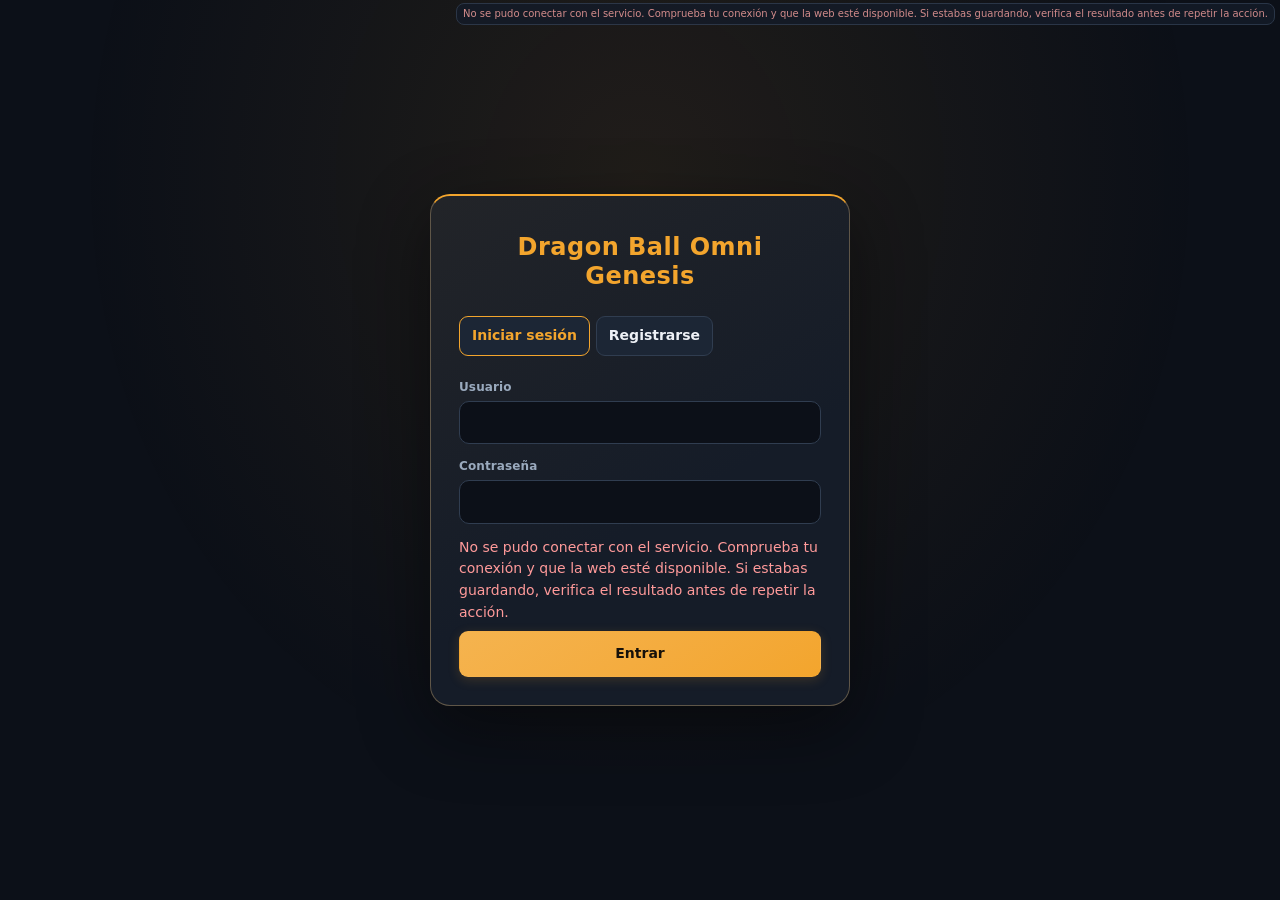
<file: index.html>
<!doctype html><html lang="es" data-motion080="full"><head><meta charset="utf-8"><meta name="viewport" content="width=device-width,initial-scale=1,viewport-fit=cover"><title>Dragon Ball Omni Genesis</title><link rel="stylesheet" href="styles.css?v=0.8.8-review11"><style>
.nav[data-nav]{display:flex;align-items:center;justify-content:space-between;gap:8px}.notice-nav-label155,.notice-group-label155{min-width:0;flex:1;overflow-wrap:anywhere}.notice-slot155{display:inline-flex;align-items:center;gap:6px;flex-shrink:0;vertical-align:middle}.notice-slot155:empty{display:none}.notice-pending155{display:inline-flex;align-items:center;justify-content:center;background:#f2a344;color:#241507;border-radius:12px;font-weight:750;font-size:11px;line-height:1.4;min-width:19px;padding:2px 6px;letter-spacing:normal}.notice-news155{display:inline-block;width:8px;height:8px;border-radius:50%;background:#65aef4;box-shadow:0 0 0 2px #65aef422;flex-shrink:0}.navgroup[open] .notice-group155{display:none}.navgroup summary.group{align-items:center;gap:7px}.tabs [data-nav] .notice-slot155{margin-left:7px}
.ghost-active156{border-color:#65aef4!important;color:#65aef4!important}
.claim157{display:flex;flex-wrap:wrap;align-items:center;gap:6px;font-size:12px}.claim157 button{font-size:12px;padding:5px 8px}.claim157 .muted{max-width:220px;overflow-wrap:anywhere}
/* V15.8: editor layout, mobile navigation, touch-friendly forms */
.shell{grid-template-columns:242px minmax(0,1fr)}main,.content,.card,.sub,.head>div,.top>div{min-width:0}.content{overflow-wrap:anywhere}.top{height:auto;min-height:61px;padding-block:10px;gap:10px}.top>.actions{justify-content:flex-end}.grid,.datafields,.statline{grid-template-columns:repeat(auto-fit,minmax(min(100%,255px),1fr))}.datafields{grid-template-columns:repeat(auto-fit,minmax(min(100%,190px),1fr))}.statline{grid-template-columns:repeat(auto-fit,minmax(min(100%,130px),1fr))}.two{grid-template-columns:minmax(0,1fr) minmax(0,1fr)}.tablewrap{max-width:100%;overscroll-behavior-x:contain}.actions button{max-width:100%;overflow-wrap:anywhere}.modal{max-height:calc(100dvh - 30px)}.edit-modal158{display:flex;flex-direction:column;overflow:hidden;padding:0}.edit-modal158>.modalhead{flex:none;margin:0;padding:12px 18px;border-bottom:1px solid var(--border);gap:12px}.edit-modal158>.modalhead h2{min-width:0;overflow-wrap:anywhere}.edit-modal158>form{display:flex;flex-direction:column;min-height:0;overflow:hidden}.edit-body158{overflow:auto;overscroll-behavior:contain;padding:16px 20px;min-height:0;flex:1 1 auto;scroll-padding:12px}.save-dock158{flex:none;padding:9px 20px 12px;background:var(--panel);border-top:1px solid var(--border);box-shadow:0 -8px 22px #0002;max-height:48dvh;overflow:auto}.save-dock158 .footer{margin:5px 0 0;flex-wrap:wrap}.reason158{margin:3px 0 5px}.reason158 textarea{min-height:44px;height:52px;max-height:100px;resize:vertical}.draft-status158{font-size:12px;font-weight:600;color:var(--muted);margin-bottom:5px}.draft-status158.dirty158{color:var(--accent)}.save-dock158 .error{margin:3px 0;overflow-wrap:anywhere}.save-dock158 .error:empty{display:none}.page-save158{position:sticky;bottom:0;z-index:6;margin:12px 0 0;padding:10px 14px;background:var(--panel);box-shadow:0 -6px 24px #0005;border-color:var(--accent)}.page-save158 button{display:block;margin-left:auto}.discard-back158{position:fixed;inset:0;z-index:2000;background:#000a;display:grid;place-items:center;padding:16px}.discard-dialog158{width:min(440px,100%);background:var(--panel);color:var(--text);border:1px solid var(--border);border-radius:12px;padding:20px;box-shadow:0 16px 60px #0009}.discard-dialog158 p{margin:12px 0 18px}.discard-dialog158 .actions{justify-content:flex-end}.discard-dialog158 button{min-height:44px}.discard-dialog158 [data-stay158]{border-color:var(--accent)}.side.open{box-shadow:0 0 0 100vmax #0008}.side{overscroll-behavior:contain}#connection-state{bottom:auto!important;top:3px!important;right:5px!important;padding:2px 6px!important;font-size:10px!important;opacity:.85}
@media(max-width:780px){body{background-attachment:scroll}.shell{display:block}.side{width:min(290px,85vw);left:-100vw;height:100dvh;padding-bottom:calc(16px + env(safe-area-inset-bottom))}.side.open{left:0}.top{padding:10px 12px;align-items:flex-start;flex-wrap:wrap}.top>div:first-child{display:flex;align-items:center;gap:8px}.top>.actions{flex:1 1 100%;justify-content:flex-start;gap:6px}.top .badge{white-space:normal}.content{padding:12px}.head h1{font-size:23px}.card{padding:12px}.row{flex-wrap:wrap;align-items:flex-start}.two{grid-template-columns:1fr}.grid{grid-template-columns:1fr}.perm-controls,.logfilters .grid{grid-template-columns:1fr}.permgrid{grid-template-columns:minmax(0,1fr) minmax(0,65px) minmax(0,65px)}.actions{gap:7px}button,.nav{min-height:40px}input:not([type=checkbox]):not([type=radio]),select,textarea{font-size:16px}.modalback{padding:6px;align-items:center}.modal{width:100%;max-height:calc(100dvh - 12px);padding:12px}.modal.wide{width:100%}.edit-modal158{padding:0}.edit-modal158>.modalhead{padding:8px 12px}.edit-modal158>.modalhead h2{font-size:17px}.edit-body158{padding:12px}.save-dock158{padding:7px 12px calc(8px + env(safe-area-inset-bottom))}.reason158 textarea{height:44px;min-height:44px}.save-dock158 .footer button{flex:1;min-height:44px}.page-save158{bottom:0;padding:8px 10px calc(8px + env(safe-area-inset-bottom));margin-inline:-4px}.page-save158 button{width:100%}.discard-dialog158 .actions{flex-direction:column;align-items:stretch}.discard-dialog158{padding:15px}.profilehead{flex-wrap:wrap}.audit-row{grid-template-columns:1fr}.toast{bottom:calc(16px + env(safe-area-inset-bottom));right:8px;max-width:calc(100vw - 16px)}.page-controls{flex-wrap:wrap}.wheel{max-width:100%}.modal table{min-width:520px}}

.lab159{border-bottom:2px solid #9aa9cf!important}.lab-banner159{background:var(--panel);border:1px solid #9aa9cf;border-radius:8px;color:#aebfe7;padding:10px;margin-bottom:12px;font-weight:700}.bulk-checks159{display:grid;gap:6px;max-height:42vh;overflow:auto;border:1px solid var(--border);padding:10px;border-radius:8px}.draft-roles159{max-height:30vh;overflow:auto}.preview-panel159{max-height:90dvh;overflow:auto;width:min(900px,95vw)}[data-teacher159] textarea{min-height:65px}
/* V15.10: responsive records, comparisons and navigation. */
.log-filter1510>summary{cursor:pointer;font-weight:650;padding:4px 0 10px}.log-filter1510[open]>summary{margin-bottom:8px}.log-filter1510:not([open])>summary{padding-bottom:0}
@media(max-width:780px){
html,body,#app,.shell,main,.content{max-width:100%;min-width:0}main,.content,.card,.sub,.modal,.modalback,form,.stack,.datum,.field,.audit-value,.audit-row>div,.head>div,.row>*,.actions>*{min-width:0;max-width:100%}
.content{padding:12px clamp(8px,3vw,16px) calc(22px + env(safe-area-inset-bottom));overflow-wrap:anywhere}.card{padding:12px;margin-bottom:10px}.sub{padding:10px}.head{margin-bottom:14px}.head h1{font-size:22px;line-height:1.25}.head .actions{display:grid;grid-template-columns:repeat(auto-fit,minmax(min(100%,145px),1fr));gap:7px}.head .actions button{width:100%;min-width:0}
.top{padding:8px 10px;gap:5px;max-height:36dvh;overflow-y:auto;overscroll-behavior:contain}.top>div:first-child{width:100%;min-width:0}.top>div:first-child b{overflow-wrap:anywhere;flex:1;font-size:15px}.top .actions{justify-content:flex-start;gap:5px}.top .actions button{padding:7px 9px;font-size:12px;min-height:40px;white-space:normal}.top .actions .badge{max-width:100%;white-space:normal;overflow-wrap:anywhere}.mobile-options1510{flex:1 1 116px;min-width:0;max-width:100%}.mobile-options1510>summary{min-height:40px;display:flex;align-items:center;justify-content:space-between;gap:6px;cursor:pointer;list-style:none;border:1px solid var(--border);border-radius:7px;padding:7px 9px;color:var(--text);background:var(--surface);font-size:12px}.mobile-options1510>summary::after{content:"▾"}.mobile-options1510[open]{flex-basis:100%}.mobile-options1510[open]>summary::after{content:"▴"}.mobile-options-body1510{display:flex;flex-wrap:wrap;gap:5px;align-items:center;padding:6px 0 2px}.mobile-options-body1510>*{min-width:0;max-width:100%}.top .mobile{min-width:44px;min-height:44px;font-size:20px;padding:4px 10px}.side{padding-top:16px}.side .nav{min-height:44px}.side summary{min-height:36px;align-items:center}.side .brand{padding-bottom:12px}.side .group{margin-top:12px}
/* Preserve the table DOM and all actions, but present each row as a labelled card. */
.tablewrap{overflow:visible;max-width:100%;border:0;border-radius:0}.tablewrap table,.modal .tablewrap table{width:100%;min-width:0!important;max-width:100%;display:block;border-collapse:separate}.tablewrap thead{position:absolute;width:1px;height:1px;overflow:hidden;clip-path:inset(50%);white-space:nowrap}.tablewrap tbody{display:grid;grid-template-columns:minmax(0,1fr);gap:10px;width:100%}.tablewrap tbody tr{display:block;min-width:0;max-width:100%;border:1px solid var(--border);border-radius:9px;background:var(--panel);padding:8px 10px}.tablewrap tbody td{display:block;padding:8px 0;border-bottom:1px solid var(--border);width:100%;max-width:100%;min-width:0;white-space:normal!important;overflow-wrap:anywhere;word-break:normal;font-size:14px;line-height:1.45}.tablewrap tbody td:last-child{border-bottom:0}.tablewrap tbody td[data-label1510]::before{content:attr(data-label1510);display:block;color:var(--muted);font-weight:650;font-size:11px;line-height:1.4;margin-bottom:3px}.tablewrap tbody td:empty{display:none}.tablewrap tbody td.empty{text-align:center;padding:16px}.tablewrap tbody td:has(>input[type=checkbox]:only-child){display:flex;gap:12px;align-items:center;justify-content:space-between}.tablewrap tbody td:has(>input[type=checkbox]:only-child)::before{margin:0}.tablewrap tbody td .actions{display:flex;flex-wrap:wrap;align-items:stretch;gap:7px}.tablewrap tbody td .actions button{flex:1 1 120px;min-width:0}.tablewrap tbody td .badge{white-space:normal;max-width:100%;overflow-wrap:anywhere}.tablewrap tbody td img{max-width:100%;height:auto}.tablewrap tbody td .claim157{width:100%;max-width:100%}
#logresults tbody td[data-label1510="Acción exacta"]{font-weight:650}#logresults tbody td[data-label1510="Motivo"]{white-space:pre-wrap!important}.logfilters{padding:12px}.logfilters .grid{margin-top:7px;gap:9px}.logfilters .row{margin-top:10px}.logfilters input,.logfilters select{width:100%;max-width:100%}.audit-row{grid-template-columns:minmax(0,1fr);gap:9px;padding:10px 0}.audit-value{max-width:100%;min-width:0;padding:9px;word-break:break-word}.audit-value dl,.audit-value dd,.audit-value li{min-width:0;max-width:100%;overflow-wrap:anywhere}.audit-value img{max-width:100%;height:auto}.audit-before,.audit-after{margin-bottom:4px}
.grid,.two,.datafields,.perm-controls,.logfilters .grid,.stack{grid-template-columns:minmax(0,1fr)}.statline{grid-template-columns:repeat(2,minmax(0,1fr));gap:8px}.statbox{padding:9px}.statbox b,.number,.calc-result{overflow-wrap:anywhere;font-size:20px}.permgrid{grid-template-columns:minmax(0,1fr) repeat(2,minmax(0,56px));gap:5px;align-items:center;font-size:12px}.permgrid>*{min-width:0;overflow-wrap:anywhere}.permgrid input[type=checkbox]{justify-self:center}.content [style*="grid-template-columns"],.modal [style*="grid-template-columns"]{grid-template-columns:minmax(0,1fr)!important}.row,.actions,.tabs,.footer,.page-controls,.profilehead,.bugmeta,.search-result{flex-wrap:wrap;gap:8px;max-width:100%}.row>*{min-width:0;overflow-wrap:anywhere}.tabs button{flex:1 1 110px;min-height:44px;max-width:100%;white-space:normal}.page-controls{justify-content:space-between;align-items:center}.page-controls span{flex:1 1 100%;order:-1;text-align:center}.page-controls button{flex:1;min-height:44px}.search{max-width:100%;width:100%}.badge{white-space:normal;overflow-wrap:anywhere}.check{align-items:center;gap:10px;min-height:38px;overflow-wrap:anywhere}.check input[type=checkbox],input[type=checkbox],input[type=radio]{flex:none;min-width:20px;min-height:20px;accent-color:var(--accent)}
button{min-height:44px;max-width:100%;white-space:normal;overflow-wrap:anywhere;touch-action:manipulation}.field label{font-size:13px}.field input:not([type=checkbox]):not([type=radio]),.field select,.field textarea,input:not([type=checkbox]):not([type=radio]),select,textarea{max-width:100%;min-width:0;font-size:16px}.field input[type=datetime-local],.field input[type=date],.field input[type=time]{min-height:44px;appearance:auto}.field input[type=file]{width:100%;max-width:100%;font-size:13px;white-space:normal}.field input[type=file]::file-selector-button{max-width:100%;white-space:normal;margin-right:4px;padding:7px}.field select[multiple]{min-height:120px}textarea{line-height:1.5;max-width:100%}.mono,pre,code{white-space:pre-wrap;overflow-wrap:anywhere;word-break:break-word;max-width:100%}img,svg,video,canvas{max-width:100%}img{object-fit:contain}.portrait{object-fit:cover}.modalback{padding:4px;align-items:center}.modal,.modal.wide{width:100%;max-width:100%;max-height:calc(100dvh - 8px);padding:12px;overflow-y:auto;overscroll-behavior:contain}.modalhead{gap:10px}.modalhead h2{min-width:0;overflow-wrap:anywhere;font-size:18px}.modalhead button{min-width:44px;flex:none}.edit-modal158{padding:0!important;overflow:hidden!important}.edit-modal158>.modalhead{padding:8px 12px}.edit-body158{padding:12px;overflow-y:auto;overflow-x:hidden;scroll-padding-bottom:12px}.save-dock158{padding:7px 10px calc(8px + env(safe-area-inset-bottom));max-height:46dvh;overflow-y:auto}.save-dock158 .footer button{flex:1 1 105px;min-width:0}.save-dock158 .reason158 textarea{min-height:46px;height:46px}.page-save158{margin-inline:0}.discard-dialog158{max-width:100%;overflow-wrap:anywhere}.preview-panel159{width:100%;max-height:90dvh}.bulk-checks159,.draft-roles159{max-width:100%;overflow-y:auto;overflow-x:hidden}.lab-banner159{font-size:13px;overflow-wrap:anywhere}.auth{padding:12px}.auth .card{padding:18px}.toast{max-width:calc(100% - 16px);overflow-wrap:anywhere}.faqentry p,.faq-part p{overflow-wrap:anywhere}
}
@media(max-width:360px){.content{padding-inline:8px}.card{padding:9px}.head .actions{grid-template-columns:1fr}.top .actions button{font-size:11px}.statline{grid-template-columns:minmax(0,1fr) minmax(0,1fr)}.modalhead h2{font-size:16px}}
/* Independent touch layout; desktop retains the existing layout. */
.mobile-bar1512,.mobile-mask1512{display:none}
html.mobile1512,html.mobile1512 body{width:100%;max-width:100%;overflow-x:hidden;-webkit-text-size-adjust:100%;text-size-adjust:100%}
html.mobile1512 body.nav-open1512{overflow:hidden}
.mobile1512 .shell{display:block;min-height:100vh;min-width:0;grid-template-columns:none}
.mobile1512 main{width:100%;min-width:0;max-width:100%;padding-bottom:calc(85px + env(safe-area-inset-bottom,0px))}
.mobile1512 .top{position:sticky;top:0;z-index:8;display:flex;align-items:center;justify-content:space-between;min-height:60px;height:auto;padding:calc(14px + env(safe-area-inset-top,0px)) max(18px,env(safe-area-inset-right,0px)) 14px max(18px,env(safe-area-inset-left,0px));background:var(--panel);border-bottom:1px solid var(--border)}
.mobile1512 .mobile-title1512{font-size:19px;font-weight:700;line-height:1.3;overflow-wrap:anywhere}.mobile1512 #menu{display:none!important}
.mobile1512 .content{padding:20px 16px 32px;max-width:760px;width:100%;margin:0 auto;min-width:0;box-sizing:border-box}
.mobile1512 .head{display:block;margin:0 0 22px}.mobile1512 .head h1{font-size:25px;line-height:1.25;margin-bottom:8px}.mobile1512 .head p{font-size:14px;line-height:1.5}.mobile1512 .head .actions{display:flex;flex-wrap:wrap;gap:10px;margin:14px 0 0}.mobile1512 .head .actions button{flex:1 1 145px;min-width:0}
.mobile1512 .card,.mobile1512 .sub{padding:16px;margin-bottom:13px;min-width:0;max-width:100%;border-radius:13px;overflow-wrap:anywhere;box-sizing:border-box}.mobile1512 .card h2{font-size:20px;line-height:1.35}.mobile1512 .card h3{font-size:17px;line-height:1.4}.mobile1512 .card p,.mobile1512 .sub p{line-height:1.55}
.mobile1512 .grid,.mobile1512 .two,.mobile1512 .datafields,.mobile1512 .stack,.mobile1512 .perm-controls{grid-template-columns:minmax(0,1fr);gap:12px}.mobile1512 .statline{grid-template-columns:repeat(2,minmax(0,1fr));gap:10px}.mobile1512 .datafields .datum{padding:12px;border-bottom:1px solid var(--border)}
.mobile1512 .content [style*="grid-template-columns"],.mobile1512 .modal [style*="grid-template-columns"]{grid-template-columns:minmax(0,1fr)!important}
.mobile1512 .row,.mobile1512 .actions,.mobile1512 .tabs,.mobile1512 .footer,.mobile1512 .page-controls{display:flex;flex-wrap:wrap;gap:10px;min-width:0;max-width:100%;align-items:center}.mobile1512 .row>*{min-width:0;overflow-wrap:anywhere}.mobile1512 .actions>button,.mobile1512 .tabs>button{flex:1 1 130px;min-width:0}.mobile1512 .tabs button{white-space:normal}.mobile1512 .search{width:100%;max-width:none;margin-bottom:10px}
.mobile1512 button,.mobile1512 summary{min-height:46px;touch-action:manipulation;white-space:normal;overflow-wrap:anywhere;max-width:100%;font-size:14px;padding:10px 13px;box-sizing:border-box}.mobile1512 button:disabled{opacity:.55}.mobile1512 input:not([type=checkbox]):not([type=radio]),.mobile1512 select,.mobile1512 textarea{font-size:16px!important;min-height:46px;max-width:100%;width:100%;min-width:0;box-sizing:border-box;line-height:1.4}.mobile1512 input[type=date],.mobile1512 input[type=datetime-local],.mobile1512 input[type=time]{-webkit-appearance:auto;appearance:auto}.mobile1512 input[type=checkbox],.mobile1512 input[type=radio]{width:22px;height:22px;min-width:22px;flex:none}.mobile1512 .field{margin:0 0 18px}.mobile1512 .field label{display:block;font-size:14px;margin-bottom:7px;line-height:1.4}.mobile1512 .check{min-height:44px;align-items:center;gap:12px;overflow-wrap:anywhere}.mobile1512 textarea{min-height:100px;resize:vertical}.mobile1512 pre,.mobile1512 code,.mobile1512 .mono{white-space:pre-wrap;overflow-wrap:anywhere;max-width:100%}.mobile1512 img,.mobile1512 video,.mobile1512 svg{max-width:100%}
.mobile1512 .tablewrap{overflow:visible!important;border:none;background:none;max-width:100%}.mobile1512 table,.mobile1512 tbody,.mobile1512 tr,.mobile1512 td{display:block;width:100%;min-width:0;max-width:100%;white-space:normal;box-sizing:border-box}.mobile1512 thead{display:none}.mobile1512 tbody tr{border:1px solid var(--border);border-radius:13px;background:var(--panel);padding:6px 15px;margin:0 0 14px}.mobile1512 tbody tr[hidden]{display:none!important}.mobile1512 td{padding:10px 0!important;line-height:1.45;border:0;border-bottom:1px solid var(--border);overflow-wrap:anywhere;text-align:left}.mobile1512 td:last-child{border-bottom:0}.mobile1512 td[data-label1510]:not(.empty)::before{content:attr(data-label1510);display:block;font-size:11px;letter-spacing:.045em;text-transform:uppercase;color:var(--muted);font-weight:600;margin-bottom:5px}.mobile1512 td button{margin:4px 4px 4px 0;min-height:44px}.mobile1512 td .actions button{margin:0}.mobile1512 .audit-value,.mobile1512 .audit-before,.mobile1512 .audit-after{min-width:0;max-width:100%;overflow-wrap:anywhere}.mobile1512 .audit-value img{max-width:100%;height:auto}
.mobile1512 .side{position:fixed;inset:0 auto 0 0;left:0;width:min(100%,460px);height:100vh;height:100dvh;max-height:var(--visible-height1512,100vh);padding:calc(16px + env(safe-area-inset-top,0px)) 18px calc(24px + env(safe-area-inset-bottom,0px));background:var(--panel);box-sizing:border-box;z-index:42;overflow-y:auto;overscroll-behavior:contain;-webkit-overflow-scrolling:touch;transform:translateX(-105%);visibility:hidden;transition:transform .18s ease,visibility .18s;box-shadow:none!important}.mobile1512 .side.open{transform:translateX(0);visibility:visible}.mobile1512 .mobile-drawer-head1512{display:flex;align-items:center;gap:12px;justify-content:space-between;padding-bottom:12px;border-bottom:1px solid var(--border);margin-bottom:15px}.mobile1512 .mobile-drawer-head1512 .brand{padding:0;margin:0;min-width:0;overflow-wrap:anywhere;font-size:18px}.mobile1512 .side .nav{padding:12px;margin:3px 0;border-radius:9px}.mobile1512 .side .navgroup{margin-bottom:9px;border-bottom:1px solid var(--border);padding-bottom:7px}.mobile1512 .side .group{font-size:13px;letter-spacing:.05em}.mobile1512 .side summary.group{padding:12px 8px;min-height:46px}.mobile1512 .mobile-account1512{border-top:1px solid var(--border);margin-top:18px;padding-top:16px;display:flex;flex-wrap:wrap;gap:9px;align-items:center}.mobile1512 .mobile-account1512 h3{flex:1 1 100%;margin:0 0 6px}.mobile1512 .mobile-account1512 button{flex:1 1 145px}.mobile1512 .mobile-mask1512{position:fixed;inset:0;background:#000a;z-index:41;border:none;display:none;min-height:100%;width:100%;border-radius:0}.mobile1512 body.nav-open1512 .mobile-mask1512{display:block}.mobile1512 .mobile-bar1512{display:flex;justify-content:space-evenly;gap:3px;position:fixed;bottom:0;left:0;right:0;z-index:12;background:var(--panel);border-top:1px solid var(--border);padding:6px max(8px,env(safe-area-inset-right,0px)) calc(7px + env(safe-area-inset-bottom,0px)) max(8px,env(safe-area-inset-left,0px));box-sizing:border-box}.mobile1512 .mobile-bar1512 button{position:relative;flex:1 1 0;display:flex;flex-direction:column;align-items:center;justify-content:center;background:none;border:none;border-radius:8px;min-width:0;gap:4px;font-size:11px;padding:6px 1px;min-height:57px;color:var(--text)}.mobile1512 .mobile-icon1512{font-size:23px;color:var(--accent);line-height:1}.mobile1512 .mobile-count1512{position:absolute;top:1px;right:10%;background:var(--accent);color:#17110a;border-radius:20px;padding:2px 6px;font-size:11px;font-weight:bold}
.mobile1512 .modalback{position:fixed;inset:auto 0 0;top:var(--visible-top1512,0px);height:var(--visible-height1512,100vh);padding:0;display:flex;align-items:stretch;z-index:60;box-sizing:border-box}.mobile1512 .modal,.mobile1512 .modal.wide{width:100%;max-width:100%;height:100%;max-height:100%;border-radius:0;box-sizing:border-box;padding:16px;overflow-y:auto;-webkit-overflow-scrolling:touch;overscroll-behavior:contain}.mobile1512 .modalhead{position:sticky;top:0;z-index:2;background:var(--panel);padding:10px 0;gap:12px;border-bottom:1px solid var(--border);margin-bottom:16px}.mobile1512 .modalhead h2{font-size:19px;line-height:1.35;min-width:0;overflow-wrap:anywhere}.mobile1512 .modalhead button{min-width:46px;flex:none}.mobile1512 .edit-modal158{padding:0!important;overflow:hidden!important;display:flex;flex-direction:column}.mobile1512 .edit-modal158>.modalhead{position:static;flex:none;padding:12px 16px;margin:0}.mobile1512 .edit-modal158>form{display:flex;flex:1 1 auto;min-height:0;overflow:hidden;flex-direction:column}.mobile1512 .edit-body158{padding:18px 16px;flex:1 1 auto;min-height:0;overflow:auto;-webkit-overflow-scrolling:touch;scroll-padding:18px}.mobile1512 .save-dock158{flex:none;padding:10px 16px calc(10px + env(safe-area-inset-bottom,0px));max-height:45%;overflow:auto}.mobile1512 .save-dock158 .reason158 textarea{height:50px;min-height:46px}.mobile1512 .save-dock158 .field{margin:0 0 6px}.mobile1512 .save-dock158 .footer{display:flex;flex-wrap:nowrap;gap:8px}.mobile1512 .save-dock158 .footer button{flex:1 1 0;min-width:0;padding:9px 5px}.mobile1512 .page-save158{bottom:calc(75px + env(safe-area-inset-bottom,0px));z-index:7}.mobile1512 .auth{min-height:100vh;min-height:100dvh;padding:20px}.mobile1512 .auth .card{width:100%;max-width:420px;padding:24px}.mobile1512 .discard-back158{z-index:2000}.mobile1512 .badge{white-space:normal;overflow-wrap:anywhere}.mobile1512 #connection-state{font-size:10px!important;top:0!important;right:0!important;pointer-events:none}
@media(max-width:360px){.mobile1512 .content{padding:16px 12px 24px}.mobile1512 .card,.mobile1512 .sub{padding:13px}.mobile1512 .head h1{font-size:23px}.mobile1512 .mobile-bar1512 button{font-size:10px}.mobile1512 .modalhead h2{font-size:17px}.mobile1512 .save-dock158{padding-inline:12px}}
@media(prefers-reduced-motion:reduce){.mobile1512 .side{transition:none}}


/* Interface: consistent controls and comfortable selectors */
.filtergrid1513{display:grid;grid-template-columns:repeat(auto-fit,minmax(170px,1fr));gap:12px;align-items:start}.filter1513{margin-bottom:18px}.filter1513 .field{margin:0}.multi1513{display:grid;gap:6px;min-width:0}.multi-list1513{max-height:210px;overflow:auto;overscroll-behavior:contain;border:1px solid var(--border);border-radius:8px;padding:4px;background:var(--bg)}.multi-list1513 label{display:flex;align-items:center;gap:10px;padding:8px;border-radius:6px;cursor:pointer;margin:0;min-height:36px}.multi-list1513 label:hover{background:var(--surface)}.multi-list1513 input{width:auto;flex:none}.multi-list1513 label[hidden]{display:none}.multi-native1513{position:absolute!important;width:1px!important;height:1px!important;opacity:0!important;pointer-events:none!important;min-height:0!important;padding:0!important}.update1513 section{padding:12px 0;border-top:1px solid var(--border);margin-top:12px}.update1513 section p{margin:6px 0 16px}.update1513 section h3{margin-bottom:14px}.card{border-radius:12px}.actions{gap:7px}.tablewrap th{letter-spacing:.015em}.tablewrap tbody tr:hover{background:color-mix(in srgb,var(--surface) 30%,transparent)}html[data-density1513=compact] .content .card{padding:10px}html[data-density1513=compact] .content td{padding:7px}html[data-density1513=spacious] .content .card{padding:22px}html[data-density1513=spacious] .content td{padding:16px}.filter1513 input,.filter1513 select{min-width:0;width:100%}#users-table1513 td input[type=checkbox]{width:auto}.filter1513 .multi1513 input[type=checkbox]{width:auto}#toolitems1513{display:grid;gap:8px;margin-top:12px}#toolitems1513 button{margin:3px}.mobile1512 .multi-list1513 label{min-height:44px}.mobile1512 .filtergrid1513{grid-template-columns:minmax(0,1fr)}.mobile1512 .filter1513 .field{margin-bottom:6px}.mobile1512 .update1513 .row{align-items:flex-start}.mobile1512 .multi-list1513{max-height:180px}.mobile1512 .filter1513 button,.mobile1512 #users-table1513 button{min-height:44px}.mobile1512 .multi1513 input[type=search]{font-size:16px}html[data-density1513=spacious].mobile1512 .content .card{padding:15px}
.mobile1512 .filter1513,.mobile1512 .filtergrid1513,.mobile1512 .multi1513,.mobile1512 #users-table1513{min-width:0;max-width:100%;box-sizing:border-box}.mobile1512 .filtergrid1513{grid-template-columns:minmax(0,1fr)}.mobile1512 .filtergrid1513>*{min-width:0;max-width:100%}.mobile1512 .filter1513 .actions{max-width:100%;flex-wrap:wrap}.mobile1512 .filter1513 .actions>*{min-width:0;max-width:100%}html,body{margin:0;padding:0;min-width:0} 
/* Additional interface components */
.group013{padding:14px;border:1px solid var(--border);border-radius:12px;margin:12px 0;background:var(--panel)}.grouphead013{display:flex;justify-content:space-between;align-items:center;gap:8px}.condition013{display:grid;grid-template-columns:repeat(auto-fit,minmax(150px,1fr));align-items:end;gap:10px;padding:12px;margin:10px 0;border-radius:10px;background:var(--surface)}.condition013 .field{margin:0}.group013 .row>.field{flex:1;min-width:0}.tabletools013{margin:8px 0;padding:8px 12px;border:1px solid var(--border);border-radius:10px;background:var(--panel)}.tabletools013 summary{cursor:pointer;color:var(--muted);font-size:.87rem}.tabletoolsrow013,.tablecols013{display:flex;flex-wrap:wrap;gap:8px;margin-top:8px;align-items:center}.tabletoolsrow013 input[type=search]{flex:1;min-width:120px}.tabletoolsrow013 select{width:auto;max-width:100%}.tablecols013 label{display:flex;align-items:center;gap:6px;padding:5px 8px;font-size:.85rem}.tableHidden013,[hidden]{display:none!important}.detailtabs013{display:flex;gap:6px;flex-wrap:wrap;margin:8px 0 16px}.detailtabs013 button.active{border-color:var(--accent);color:var(--accent)}.notice013 p{margin:6px 0;overflow-wrap:anywhere}.detailtools013{margin-bottom:10px}.mobile1512 .group013{padding:8px}.mobile1512 .condition013{grid-template-columns:minmax(0,1fr)}.mobile1512 .tabletoolsrow013>*{max-width:100%;min-width:0}.mobile1512 .detailtabs013 button{flex:1 1 120px}.mobile1512 .grouphead013{flex-wrap:wrap}

.multi1513{display:block}.multi-summary1513{cursor:pointer;min-height:40px;padding:9px 11px;background:var(--bg);border:1px solid var(--border);border-radius:8px;list-style:none;display:flex;align-items:center;justify-content:space-between;gap:8px}.multi-summary1513::-webkit-details-marker{display:none}.multi-summary1513:after{content:'▾';color:var(--muted)}.multi1513[open] .multi-summary1513:after{content:'▴'}.multi1513[open]>input,.multi1513[open]>.multi-list1513{margin-top:7px}.multi-summary1513 small{font-size:inherit;color:var(--text)}.filter1513 .actions{margin-top:12px}.quick013{border-bottom:1px solid var(--border);padding-bottom:8px;margin-bottom:8px}.mobile1512 .multi-summary1513{min-height:46px}.mobile1512 .multi-list1513 label{gap:12px}.filtergrid1513{grid-template-columns:repeat(auto-fit,minmax(170px,1fr))}.mobile1512 .filtergrid1513{grid-template-columns:repeat(2,minmax(0,1fr))}.mobile1512 .filtergrid1513>.field:first-child,.mobile1512 .filtergrid1513>.field:has(.multi1513){grid-column:1/-1}.mobile1512 .filtergrid1513>.field{margin-bottom:0}.mobile1512 .filtergrid1513 label{overflow-wrap:anywhere}.mobile1512 .filtergrid1513 input,.mobile1512 .filtergrid1513 select{padding-inline:8px;min-height:44px}
/* Keep shared dialog headers outside the scrolling content. */
#modal .modal:not(.edit-modal158){display:flex;flex-direction:column;overflow:hidden;padding:0;isolation:isolate;}
#modal .modal:not(.edit-modal158)>.modalhead{position:relative;top:auto;flex:none;z-index:10;margin:0;padding:14px 18px;background:var(--panel);border-bottom:1px solid var(--border);}
#modal .modal:not(.edit-modal158)>form{min-height:0;overflow-y:auto;overscroll-behavior:contain;padding:16px 18px;position:relative;isolation:isolate;}
#modal .edit-modal158>.modalhead{position:relative;top:auto;z-index:10;background:var(--panel);}
.top{isolation:isolate;z-index:20;background:var(--panel)}.content{isolation:isolate;position:relative;z-index:0}
.version051,.release-version051{font-size:11px;font-weight:400;color:var(--muted);white-space:nowrap}.version051{margin-left:8px;flex:none}

/* v0.8.1: keep the current section readable independently of the version. */
.top{height:auto;min-height:61px;flex-wrap:wrap;align-items:center;}
.top>.top-heading081{flex:1 1 220px;min-width:0;max-width:100%;flex-wrap:nowrap;align-items:center;gap:8px;}
.top-heading081>.mobile{flex:none;}
.top-heading081>.top-heading-text081{display:flex;flex-direction:column;align-items:flex-start;justify-content:center;gap:2px;flex:1 1 auto;min-width:0;max-width:100%;}
.top>.top-heading081:first-child .top-heading-text081>b{display:block;max-width:100%;font-size:15px;line-height:1.3;white-space:normal;word-break:normal;overflow-wrap:break-word;flex:none;}
.top .top-heading-text081>.version051{display:block;flex:none;margin:0;padding:0;border:0;border-radius:0;font-size:10px;line-height:1.2;white-space:nowrap;}
.top>.actions{flex:0 1 auto;min-width:0;max-width:100%;flex-wrap:wrap;}
.mobile1512 .top>.top-heading081{flex:1 1 100%;width:100%;}
@media(max-width:760px){.top>.top-heading081{flex:1 1 100%;width:100%;}.top>.actions{flex:1 1 100%;}.top .top-heading-text081>b{font-size:15px;}}

/* Desktop header: keep title/version and account actions on the same row. */
html:not(.mobile1512) .top{flex-wrap:nowrap;align-items:center;min-height:61px;padding-block:8px;}
html:not(.mobile1512) .top>.top-heading081{flex:1 1 0;min-width:min(160px,35%);align-self:center;}
html:not(.mobile1512) .top>.actions{flex:0 1 auto;align-self:center;align-items:center;justify-content:flex-end;min-width:0;}
/* Keep the existing stacked mobile header; actions fill the available row. */
.mobile1512 .top>.actions{flex:1 1 100%;justify-content:flex-start;align-items:center;}
</style></head><body><div id="app"></div><div id="modal"></div><script src="config.js"></script><script src="pranks088.js?v=0.8.8-review11" defer></script><script src="controls088.js?v=0.8.8-review11" defer></script><script src="app.js?v=0.8.8-review11" defer></script></body></html>
</file>
<file: styles.css>
:root{--bg:#0c1018;--panel:#151c28;--surface:#1c2635;--border:#303d50;--text:#eef1f6;--muted:#9aaabe;--accent:#f3a52d;--link:#f6bd57;--font:system-ui;--wall:none}*{box-sizing:border-box}body{margin:0;background:var(--wall),var(--bg);background-size:cover;background-attachment:fixed;color:var(--text);font:14px/1.5 var(--font),sans-serif}button,input,select,textarea{font:inherit}button{border:1px solid var(--border);background:var(--surface);color:var(--text);border-radius:7px;padding:8px 12px;cursor:pointer}button:hover{border-color:var(--accent)}button:disabled{opacity:.4;cursor:not-allowed}.primary{background:var(--accent);color:#16110a;border-color:transparent;font-weight:750}.danger{color:#ff9c9c;border-color:#763e45}.quiet{background:transparent}a{color:var(--link)}input,select,textarea{display:block;width:100%;color:var(--text);background:var(--bg);border:1px solid var(--border);padding:9px 11px;border-radius:7px;min-width:0}input[type=checkbox],input[type=radio]{width:auto;display:inline-block;accent-color:var(--accent)}input[type=color]{height:40px;padding:4px}textarea{min-height:95px;resize:vertical}label{display:block;font-size:12px;color:var(--muted);margin-bottom:4px}h1,h2,h3,p{margin:0}h1{font-size:27px;letter-spacing:-.03em}h2{font-size:19px}h3{font-size:15px}.muted,small{color:var(--muted)}.tiny{font-size:11px}.field{margin-bottom:13px}.check{display:flex;align-items:center;gap:9px;margin:7px 0;color:var(--text)}.shell{display:grid;grid-template-columns:242px 1fr;min-height:100vh}.side{position:sticky;top:0;height:100vh;background:var(--panel);border-right:1px solid var(--border);overflow:auto;padding:18px 12px}.brand{font-size:18px;font-weight:900;line-height:1.12;letter-spacing:.04em;color:var(--accent);padding:9px 10px 22px;overflow-wrap:anywhere}.group{font-size:10px;font-weight:700;letter-spacing:.14em;color:var(--muted);margin:20px 11px 6px;text-transform:uppercase}.nav{width:100%;text-align:left;background:none;border-color:transparent;color:var(--muted);margin:1px 0;padding:9px 11px}.nav.active{background:var(--surface);color:var(--accent);border-left:3px solid var(--accent)}.top{height:61px;display:flex;align-items:center;justify-content:space-between;padding:0 22px;border-bottom:1px solid var(--border);background:var(--panel);position:sticky;top:0;z-index:5}.content{max-width:1450px;margin:auto;padding:24px}.head{display:flex;justify-content:space-between;align-items:start;gap:12px;margin-bottom:20px}.head p{color:var(--muted);margin-top:4px}.actions{display:flex;gap:7px;flex-wrap:wrap;align-items:center}.card{background:var(--panel);border:1px solid var(--border);border-radius:11px;padding:17px;margin-bottom:13px;min-width:0}.row{display:flex;align-items:center;justify-content:space-between;gap:10px}.stack{display:grid;gap:9px}.grid{display:grid;grid-template-columns:repeat(auto-fit,minmax(255px,1fr));gap:13px}.two{display:grid;grid-template-columns:1fr 1fr;gap:14px}.sub{padding:12px;background:var(--bg);border:1px solid var(--border);border-radius:8px;margin-top:9px}.section-title{border-bottom:1px solid var(--border);padding:0 0 9px;margin-bottom:12px;color:var(--accent)}.badge{display:inline-block;border:1px solid var(--border);padding:3px 8px;border-radius:5px;font-size:11px;white-space:nowrap}.tablewrap{overflow:auto;border:1px solid var(--border);border-radius:8px}table{width:100%;border-collapse:collapse;min-width:560px}td,th{text-align:left;padding:10px 12px;border-bottom:1px solid var(--border);vertical-align:top}th{background:var(--surface);color:var(--muted);font-size:11px}tr:last-child td{border-bottom:0}td{font-size:13px}.empty{padding:25px;text-align:center;color:var(--muted)}.modalback{position:fixed;inset:0;z-index:30;background:#000a;display:grid;place-items:center;padding:15px}.modal{max-height:94vh;overflow:auto;width:min(760px,100%);border:1px solid var(--border);background:var(--panel);border-radius:12px;padding:20px;box-shadow:0 24px 90px #0009}.modal.wide{width:min(1040px,100%)}.modalhead{display:flex;justify-content:space-between;align-items:center;margin-bottom:17px}.footer{display:flex;gap:8px;justify-content:flex-end;margin-top:16px}.auth{min-height:100vh;display:grid;place-items:center;padding:20px}.auth .card{width:min(420px,100%);padding:28px}.tabs{display:flex;gap:6px;margin-bottom:18px;flex-wrap:wrap}.tabs .active{color:var(--accent);border-color:var(--accent)}.pic{max-width:100%;max-height:300px;object-fit:contain;border-radius:8px}.thumb{height:100px;width:100%;object-fit:cover;border-radius:7px;margin-bottom:10px}.portrait{width:130px;height:145px;object-fit:cover;border-radius:9px;background:var(--surface)}.profilehead{display:flex;align-items:center;gap:16px;margin-bottom:16px}.datafields{display:grid;grid-template-columns:repeat(auto-fit,minmax(190px,1fr));gap:12px}.datum{background:var(--bg);padding:11px;border-radius:7px;overflow-wrap:anywhere;white-space:pre-wrap}.block{margin:12px 0;white-space:pre-wrap;overflow-wrap:anywhere}.error{color:#ff9a9a;margin:8px 0}.toast{position:fixed;right:18px;bottom:18px;z-index:100;background:var(--surface);border:1px solid var(--accent);padding:12px 18px;border-radius:8px;max-width:90vw}.mobile{display:none}.online{color:#75d8a5}.offline{color:var(--muted)}.mono{font-family:monospace;white-space:pre-wrap;overflow-wrap:anywhere;font-size:12px}.hidden{display:none!important}.search{max-width:330px;margin-bottom:14px}.number{font-size:23px;font-weight:800}.permgrid{display:grid;grid-template-columns:1fr 90px 90px;gap:5px;border-bottom:1px solid var(--border);padding:5px}.imagefield img{max-height:110px;max-width:100%;margin-top:5px}.voteactive{border-color:var(--accent);color:var(--accent)}@media(max-width:780px){.shell{display:block}.side{position:fixed;left:-260px;width:242px;z-index:15;transition:left .2s}.side.open{left:0}.mobile{display:inline-block}.content{padding:14px}.two{grid-template-columns:1fr}.head{display:block}.head .actions{margin-top:10px}.top{padding:0 12px}.profilehead{align-items:start}.portrait{width:90px;height:110px}}
input[type=file]{padding:5px;color:var(--muted);font-size:12px;background:transparent;border:1px dashed var(--border)}input[type=file]::file-selector-button{font:inherit;background:var(--surface);color:var(--text);border:1px solid var(--border);border-radius:6px;padding:8px 12px;margin-right:10px;cursor:pointer}input[type=file]::file-selector-button:hover{border-color:var(--accent)}details.navgroup summary{cursor:pointer;list-style:none;display:flex;justify-content:space-between}details.navgroup summary::after{content:'▸'}details.navgroup[open] summary::after{content:'▾'}.statline{display:grid;grid-template-columns:repeat(auto-fit,minmax(130px,1fr));gap:10px}.statbox{background:var(--bg);border:1px solid var(--border);border-radius:9px;padding:13px}.statbox b{font-size:23px;display:block}.bar{height:7px;background:var(--surface);border-radius:10px;overflow:hidden;margin-top:6px}.bar i{display:block;height:100%;background:var(--accent)}.wheel{width:210px;aspect-ratio:1;border-radius:50%;border:6px solid var(--border);margin:20px auto;background:conic-gradient(#a5b2bf 0 60%,#70b986 60% 85%,#5a91ec 85% 95%,#aa75d9 95% 99%,#f3a52d 99%);transition:transform .85s cubic-bezier(.2,.65,.2,1);display:grid;place-items:center}.wheel:after{content:'SPIN';background:var(--panel);padding:16px;border-radius:50%;font-weight:bold}.wheel.spin{transform:rotate(1080deg)}.good{color:#75d8a5}.bad{color:#e17d7d}details.card>summary{cursor:pointer;font-weight:bold;font-size:16px}.datafields .datum{overflow-wrap:anywhere} 
input[type=file]{font-size:12px;color:var(--muted);padding:5px;background:var(--surface);border:1px dashed var(--border);border-radius:10px;cursor:pointer}input[type=file]::file-selector-button{background:var(--panel);color:var(--text);border:1px solid var(--border);border-radius:7px;padding:9px 13px;margin-right:10px;font:inherit;font-weight:600;cursor:pointer}input[type=file]::file-selector-button:hover{border-color:var(--accent);color:var(--accent)}.imagefield input[type=file]{width:100%;margin-top:8px}.audit-row{display:grid;grid-template-columns:minmax(140px,.8fr) minmax(0,1fr) minmax(0,1fr);gap:12px;padding:14px;border-bottom:1px solid var(--border);align-items:start}.audit-row:last-child{border-bottom:0}.audit-value{border:1px solid var(--border);background:var(--bg);border-radius:8px;padding:10px;overflow-wrap:anywhere;white-space:pre-wrap}.audit-before{border-left:3px solid #d48b8b}.audit-after{border-left:3px solid #75c69a}.audit-value dl{margin:0}.audit-value dt{color:var(--muted);font-size:12px;font-weight:600;margin-top:7px}.audit-value dd{margin:0 0 6px}.audit-value img{max-width:160px;max-height:120px;object-fit:contain;border-radius:7px}.audit-value ul{padding-left:18px;margin:0}.audit-row h4{margin:0;color:var(--text)}.audit-row small{display:block;color:var(--muted);margin-bottom:6px}@media(max-width:650px){.audit-row{grid-template-columns:1fr}.audit-row h4{font-size:14px}}

[hidden]{display:none!important}.perm-controls{display:grid;grid-template-columns:repeat(auto-fit,minmax(230px,1fr));gap:8px}.logfilters .grid{grid-template-columns:repeat(auto-fit,minmax(190px,1fr))}.logfilters .field{margin-bottom:0}button:disabled{opacity:.4;cursor:not-allowed}.audit-value{overflow-wrap:anywhere}.datum{white-space:pre-wrap}.modal .card:empty{display:none}
.faqtitle{font-size:15px;margin:24px 0 10px;color:var(--muted);letter-spacing:.02em}.faqentry{margin:8px 0}.faqentry summary{cursor:pointer;padding:4px 0}.faqentry p{line-height:1.65;margin:13px 0 2px;white-space:pre-wrap}.faqgroup[hidden],.faqentry[hidden]{display:none!important}#faq-editor label{margin-top:10px}#faq-select option{padding:6px}#faq-editor textarea{min-height:180px}

.buglink{background:none;border:0;color:var(--muted);font-size:12px;text-align:left;padding:12px 14px;display:block;cursor:pointer}.buglink:hover{color:var(--accent);text-decoration:underline}.bugdesc{white-space:pre-wrap;overflow-wrap:anywhere}.bugmeta{display:flex;flex-wrap:wrap;gap:8px;align-items:center}.bugcard{margin-bottom:12px}.bugcard h3{margin:0 0 6px}.invcode{font-family:monospace;overflow-wrap:anywhere}.buglink:focus-visible{outline:2px solid var(--accent)}
.mode-toggle{font-size:12px;padding:6px 9px;background:transparent;color:var(--muted);white-space:nowrap}.mode-toggle.view-active{color:var(--accent);border-color:var(--accent)}.faq-links{display:flex;flex-wrap:wrap;gap:8px;margin-top:12px}.faq-link{display:inline-flex;align-items:center;gap:8px;color:var(--link);background:transparent;font-size:12px;padding:7px 11px}.faq-link span{font-size:13px}.view-value{padding:8px 11px;border-radius:7px;border:1px solid var(--border);background:var(--bg);color:var(--text);overflow-wrap:anywhere;white-space:pre-wrap}.view-swatch{display:inline-block;width:15px;height:15px;border:1px solid var(--border);border-radius:4px;margin-right:8px;vertical-align:middle}.check .view-value{display:inline-block;padding:3px 8px}.view-value:empty{display:none}@media(max-width:650px){.mode-toggle{font-size:11px;padding:5px 7px}.top .actions{gap:5px;flex-wrap:wrap;justify-content:flex-end}}
.faq-part{margin-top:12px}.faq-part h3{color:var(--text);margin-bottom:5px;font-size:13px}.faq-part+.faq-part{border-top:1px solid var(--border);padding-top:12px}.faq-preview-card{max-width:440px;margin-bottom:12px}.faq-preview-card select{margin-top:4px}
.nav-count{float:right;background:var(--surface);color:var(--accent);font-size:11px;padding:1px 7px;border-radius:12px}.page-controls{display:flex;align-items:center;justify-content:flex-end;gap:8px;padding:10px 0;color:var(--muted);font-size:12px}.monitor-alert{border-left:3px solid var(--accent)}.calc-result{font-size:25px;font-weight:700;color:var(--accent)}.data-tree .field{margin:6px 0}.data-tree details{margin:8px 0;padding:8px;border:1px solid var(--border);border-radius:8px}.search-result{display:flex;justify-content:space-between;align-items:center;gap:8px}.search-result small{display:block;color:var(--muted)}

/* 0.6.0: investigations */
.sec-nav060{margin-bottom:14px}.sec-alert060 ul,.sec-detail060 ul,.case-row060 ul{padding-left:22px}.sec-detail060>summary{cursor:pointer;line-height:1.55}.sec-detail060>.datafields{margin-top:12px}.sec-score060{margin:12px 0}.sec-hours060{display:grid;grid-template-columns:repeat(24,minmax(0,1fr));gap:3px;height:120px;margin:12px 0}.sec-hour060{min-width:0;display:flex;flex-direction:column;justify-content:flex-end;align-items:center}.sec-hour-bars060{display:flex;align-items:flex-end;justify-content:center;gap:2px;height:95px;width:100%;border-bottom:1px solid var(--border)}.sec-hour-bars060 i{background:var(--accent);width:38%;min-width:1px}.sec-hour-bars060 i+i{background:#75b9ed}.sec-hour060 small{font-size:9px}.sec-key060{display:inline-block;width:10px;height:10px;background:var(--accent);border-radius:2px}.sec-key060.second{background:#75b9ed}.sec-table060 td{overflow-wrap:anywhere;white-space:normal}.sec-nav060+.card input,.sec-nav060+.card select{margin-top:7px}.case-row060 h3{overflow-wrap:anywhere}@media(max-width:780px){.sec-hours060{gap:1px}.sec-hour060 small{font-size:7px}.sec-hour-bars060{gap:1px}}

.sec-view060 select{max-width:320px;margin:6px 0}.sec-view060 p{margin-top:5px}

/* v0.8.0: narrative presentation. All colors remain under the existing theme. */
:root{--radius080:14px;--soft080:color-mix(in srgb,var(--accent) 10%,var(--panel));--line080:color-mix(in srgb,var(--accent) 24%,var(--border));}
body{font-feature-settings:'kern' 1;text-rendering:optimizeLegibility;line-height:1.55}.content{padding:clamp(16px,2.4vw,34px);max-width:1550px}.head{margin-bottom:24px}.head h1{font-size:clamp(23px,2.6vw,32px);font-weight:780;letter-spacing:-.04em}.head p{max-width:74ch}.card{border-radius:var(--radius080);padding:18px;border-color:var(--border);box-shadow:0 3px 14px #00000014}.card h2{letter-spacing:-.025em;font-weight:720}.sub{border-radius:10px}.section-title{font-size:13px;font-weight:750;letter-spacing:.035em;text-transform:uppercase}.side{padding:16px 10px;background:linear-gradient(180deg,var(--soft080) 0%,var(--panel) 180px)}.side .brand{font-size:20px;letter-spacing:.015em;padding:13px 10px 24px}.side .nav{border-radius:8px;min-height:39px;padding:9px 10px;line-height:1.35}.side .nav.active{background:var(--soft080);border:1px solid var(--line080);border-left:3px solid var(--accent)}.side .nav:hover{background:var(--surface)}.group{letter-spacing:.12em}.top{box-shadow:0 4px 14px #0002}.top>div:first-child{display:flex;align-items:center;gap:8px;min-width:0}.top>div:first-child b{overflow-wrap:anywhere}.top .actions{gap:6px}.version051{font-size:10px;padding:2px 6px;border:1px solid var(--border);border-radius:5px;margin-left:2px}.primary{background:var(--accent);box-shadow:0 2px 8px color-mix(in srgb,var(--accent) 20%,transparent);font-weight:730}.danger{background:color-mix(in srgb,#8e2934 10%,var(--surface))}button{border-radius:9px;min-height:36px;font-weight:550}button:focus-visible,input:focus-visible,select:focus-visible,textarea:focus-visible,summary:focus-visible{outline:2px solid var(--accent);outline-offset:2px}input,select,textarea{border-radius:9px;padding:10px 12px}label{font-weight:600;letter-spacing:.01em}.badge{border-radius:999px;padding:3px 9px;background:var(--surface);font-weight:650}.help080{display:block;color:var(--muted);font-size:11.5px;line-height:1.5;margin:0 0 11px}.fixed080 input,.fixed080 select{opacity:.85;border-style:dashed}.modal{border-radius:16px}.modalhead h2{font-size:19px;letter-spacing:-.02em}.modal .footer{gap:8px}.profilehead{border:1px solid var(--line080);border-radius:16px;padding:20px;background:linear-gradient(115deg,var(--soft080),var(--panel) 65%);min-height:135px}.profilehead .portrait{border-radius:14px;max-width:160px;aspect-ratio:3/4;object-fit:cover}.profilehead h1{font-size:clamp(23px,3vw,34px)}.datum{padding:10px 12px;border:1px solid var(--border);border-radius:9px;background:color-mix(in srgb,var(--bg) 35%,var(--panel));min-width:0}.statline>div{border:1px solid var(--border);border-radius:10px;background:var(--surface);padding:10px}.statline b{font-variant-numeric:tabular-nums}.narrative-card080{position:relative;overflow:hidden}.narrative-card080 .banner080{width:calc(100% + 36px);max-height:160px;object-fit:cover;margin:-18px -18px 14px;border-bottom:1px solid var(--border)}.identity080{display:flex;align-items:center;gap:12px;min-width:0}.identity080 .pic{width:64px;height:64px;object-fit:cover;border-radius:12px;border:1px solid var(--border)}.narrative-desc080{margin:12px 0}.narrative-actions080{margin-top:14px}.timeline-hero080{display:flex;align-items:center;justify-content:space-between;gap:14px;background:linear-gradient(125deg,var(--soft080),var(--panel));border-color:var(--line080);padding:24px}.timeline-hero080 h1{font-size:clamp(24px,4vw,38px);font-variant-numeric:tabular-nums}.timeline-hero080 small{font-weight:700;letter-spacing:.1em}.timeline080{padding-left:16px;border-left:1px solid var(--line080)}.timeline-item080{position:relative;padding-left:9px;margin-bottom:16px}.timeline-item080:before{content:'';position:absolute;left:-21px;top:8px;width:9px;height:9px;background:var(--accent);border:2px solid var(--panel);border-radius:50%}.timeline-item080>small{display:block;margin-bottom:6px}.timeline-item080 .card{margin-bottom:0}.narrative-profile080{border-color:var(--line080)}.title080{font-weight:700;color:var(--accent);margin:8px 0}.gallery080{display:grid;grid-template-columns:repeat(auto-fit,minmax(min(100%,150px),1fr));gap:12px;margin-top:12px}.gallery080 article{background:var(--surface);border:1px solid var(--border);padding:10px;border-radius:11px;min-width:0}.gallery080 img{width:100%;height:auto;max-height:280px;aspect-ratio:3/4;object-fit:cover;border-radius:8px}.gallery080 h3{margin:8px 0 4px}.gallery080 p{overflow-wrap:anywhere}.gallery080 .actions{margin-top:8px}.auth .card{border-radius:20px;border-color:var(--line080);box-shadow:0 22px 70px #0007}.auth .brand{padding-bottom:18px;font-size:24px;letter-spacing:.02em}.auth{background:radial-gradient(ellipse at 50% 20%,color-mix(in srgb,var(--accent) 9%,transparent),transparent 62%)}
html[data-cards080="list"] .content:has(.head)>.grid:has(.narrative-card080),html[data-cards080="list"] .content:has(.head)>.grid:has(.thumb){grid-template-columns:1fr}html[data-cards080="list"] .narrative-card080 .banner080{display:none}
html[data-motion080="full"] .card{animation:appear080 .34s cubic-bezier(.16,1,.3,1) both}html[data-motion080="full"] .modal{animation:dialog080 .25s cubic-bezier(.16,1,.3,1) both}html[data-motion080="full"] button,html[data-motion080="full"] .card{transition:background .22s,border-color .22s,box-shadow .22s}html[data-motion080="full"] button:hover:not(:disabled){box-shadow:0 5px 16px #0002}html[data-motion080="minimal"] button,html[data-motion080="minimal"] .card{transition:background .12s,border-color .12s}html[data-motion080="off"] *,html[data-motion080="off"] *:before,html[data-motion080="off"] *:after{animation:none!important;transition:none!important;scroll-behavior:auto!important}@keyframes appear080{from{opacity:0;transform:translateY(7px)}to{opacity:1;transform:translateY(0)}}@keyframes dialog080{from{opacity:0;transform:translateY(12px) scale(.99)}to{opacity:1;transform:translateY(0) scale(1)}}@media(prefers-reduced-motion:reduce){html *,html *:before,html *:after{animation:none!important;transition:none!important;scroll-behavior:auto!important}}
@media(max-width:760px){.content{padding:13px 12px max(16px,env(safe-area-inset-bottom))}.head{margin-bottom:16px;flex-wrap:wrap}.head>.actions{width:100%;gap:7px}.head h1{font-size:24px}.card{padding:14px;border-radius:12px}.sub{padding:10px}.row{align-items:flex-start;flex-wrap:wrap}.grid,.two,.datafields{grid-template-columns:minmax(0,1fr)!important}.actions button{min-height:42px;padding:8px 10px}.top .actions button{min-height:38px}.side .nav{min-height:45px;padding:11px 12px}.side .brand{font-size:19px}.top{padding:8px 10px;gap:8px}.top>div:first-child{gap:5px;flex-wrap:wrap}.version051{margin:0}.profilehead{padding:14px;gap:12px;align-items:start}.profilehead .portrait{width:90px;max-height:120px}.profilehead h1{font-size:23px}.timeline-hero080{padding:16px;flex-wrap:wrap}.timeline-hero080 h1{font-size:28px}.timeline080{padding-left:13px}.timeline-item080{padding-left:7px}.timeline-item080:before{left:-18px}.narrative-card080 .banner080{width:calc(100% + 28px);margin:-14px -14px 12px;max-height:130px}.gallery080{grid-template-columns:repeat(2,minmax(0,1fr));gap:8px}.gallery080 article{padding:8px}.gallery080 .actions{flex-direction:column;align-items:stretch}.modal{border-radius:12px;max-width:100%;max-height:calc(100dvh - 12px)}.modal .field input,.modal .field select,.modal .field textarea{font-size:16px;min-height:44px}.help080{font-size:12px}.modalhead h2{font-size:17px}.auth .card{margin:12px;max-width:calc(100vw - 24px)}.auth .brand{font-size:22px}}
@media(max-width:360px){.gallery080{grid-template-columns:1fr}.profilehead .portrait{max-width:74px}}

/* Narrative controls: actual percentages only, never relative power invented. */
.progress080{display:block;width:min(100%,260px);height:8px;margin:6px 0 0;accent-color:var(--accent);border:0;border-radius:20px;overflow:hidden}.progress080::-webkit-progress-bar{background:var(--surface);border-radius:20px}.progress080::-webkit-progress-value{background:var(--accent);border-radius:20px}.progress080::-moz-progress-bar{background:var(--accent);border-radius:20px}.narrative-card080 .badge{white-space:normal}.narrative-profile080 .datafields>div{min-width:0}.narrative-card080 h2{overflow-wrap:anywhere}.side .nav[data-nav="chronology080"] .notice-nav-label155:before{content:'◷';margin-right:8px;color:var(--accent)}.side .nav[data-nav="organizations080"] .notice-nav-label155:before{content:'◇';margin-right:8px;color:var(--accent)}.side .nav[data-nav="honors080"] .notice-nav-label155:before{content:'☆';margin-right:8px;color:var(--accent)}.side .nav[data-nav="requests080"] .notice-nav-label155:before{content:'▤';margin-right:8px;color:var(--accent)}.side .nav[data-nav="npcs080"] .notice-nav-label155:before{content:'◉';margin-right:8px;color:var(--accent)}
@media(max-width:760px){.narrative-profile080 .datafields{grid-template-columns:repeat(2,minmax(0,1fr))!important}.narrative-card080 .actions{width:100%}.narrative-card080 .actions button{flex:1 1 auto}.group013 .condition013{min-width:0}.group013 .groupchildren013{padding-left:6px}}

/* 0.8.0 corrected: one visual language across every navigation entry. */
:root{--ease080:cubic-bezier(.16,1,.3,1);--surface-tint080:color-mix(in srgb,var(--surface) 72%,var(--panel));--accent-line080:color-mix(in srgb,var(--accent) 32%,var(--border))}
.omni-icon080{width:19px;height:19px;flex:0 0 19px;display:inline-block;vertical-align:middle;overflow:visible;pointer-events:none}
.side{background:linear-gradient(165deg,color-mix(in srgb,var(--panel) 93%,var(--accent) 7%),var(--panel) 28%);scrollbar-width:thin;scrollbar-color:var(--border) transparent;}
.side .brand{display:flex;align-items:center;gap:12px;line-height:1.2;font-size:17px;font-weight:850;letter-spacing:.015em;text-wrap:balance;padding:12px 8px 20px;}
.omni-brandmark080{display:grid;place-items:center;flex:0 0 43px;height:43px;border:1px solid var(--accent-line080);border-radius:13px;color:var(--accent);background:linear-gradient(145deg,color-mix(in srgb,var(--accent) 19%,var(--panel)),var(--panel));box-shadow:0 3px 14px #0002,inset 0 1px 0 #ffffff0d;}
.omni-brandmark080 .omni-icon080{width:26px;height:26px;stroke-width:1.5}
.side .navgroup{padding:0 0 4px;margin:6px 0;border-bottom:1px solid color-mix(in srgb,var(--border) 60%,transparent);}
.side .group{letter-spacing:.12em;font-size:10px;font-weight:750;margin:15px 8px 8px;color:var(--muted);}
.side .nav,.side button.buglink{display:flex;align-items:center;justify-content:space-between;gap:8px;position:relative;min-height:43px;padding:8px 10px;border-radius:9px;border:1px solid transparent;text-align:left;width:100%;margin:2px 0;}
.side .nav .notice-nav-label155,.side .buglink .notice-nav-label155{display:flex;align-items:center;gap:10px;min-width:0;line-height:1.35;flex:1;}
.side .nav .notice-nav-label155::before{content:none!important;display:none!important;}
.side .nav .omni-icon080,.side .buglink .omni-icon080{color:var(--muted);opacity:.85;}
.side .nav:hover,.side .nav:focus-visible,.side .buglink:hover{background:var(--surface-tint080);border-color:var(--border);color:var(--text);}
.side .nav.active{color:var(--accent);background:linear-gradient(110deg,color-mix(in srgb,var(--accent) 13%,var(--panel)),var(--surface-tint080));border:1px solid var(--accent-line080);box-shadow:inset 3px 0 0 var(--accent),0 3px 12px #0002;font-weight:650;}
.side .nav.active .omni-icon080,.side .nav:hover .omni-icon080,.side .buglink:hover .omni-icon080{color:var(--accent);opacity:1;}
.side .nav[data-act="globalSearch"]{background:var(--bg);border-color:var(--border);margin-bottom:13px;}
.side #logout{margin-top:5px;}.side .buglink{color:var(--muted);font-size:12px;}
.side .quick013{padding:0 0 9px;margin:0 0 12px;}
.mobile-bar1512 .mobile-icon1512{display:grid;place-items:center;line-height:1;}.mobile-bar1512 .mobile-icon1512 .omni-icon080{width:23px;height:23px;}
/* Distinct surface treatment; retain all theme variables and density settings. */
.head{padding:4px 0 14px;border-bottom:1px solid color-mix(in srgb,var(--border) 60%,transparent);}.head h1{font-weight:780;letter-spacing:-.04em;line-height:1.15;}.head p{line-height:1.5;}
.content>.card,.content>.grid>.card{background:linear-gradient(145deg,color-mix(in srgb,var(--panel) 97%,var(--text) 3%),var(--panel) 52%);box-shadow:0 5px 16px #00000012;}
.card h2,.modal h2{letter-spacing:-.025em;}.section-title{font-weight:750;}.primary{background:linear-gradient(145deg,color-mix(in srgb,var(--accent) 84%,#fff 16%),var(--accent));box-shadow:0 3px 12px color-mix(in srgb,var(--accent) 17%,transparent);}
button:focus-visible,a:focus-visible,summary:focus-visible,input:focus-visible,select:focus-visible,textarea:focus-visible{outline:2px solid var(--accent);outline-offset:3px;}
input:not([type=checkbox]):not([type=radio]):focus,select:focus,textarea:focus{border-color:var(--accent);}
.auth .card{position:relative;isolation:isolate;border-top:2px solid var(--accent);background:linear-gradient(150deg,color-mix(in srgb,var(--panel) 94%,var(--accent) 6%),var(--panel) 60%);}.auth .brand{color:var(--accent);text-align:center;line-height:1.2;}.auth .tabs{margin:8px 0 22px;}.auth .primary{min-height:46px;}
.toast{border:1px solid var(--accent-line080);border-left:3px solid var(--accent);border-radius:12px;box-shadow:0 12px 40px #0005;max-width:min(440px,calc(100vw - 24px));overflow-wrap:anywhere;}
/* Avoid reanimating every card whenever presence or a mutation rerenders the page. */
html[data-motion080="full"] .card{animation:none;}
html[data-motion080="full"] .omni-enter080>.head{animation:omniHeading080 .42s var(--ease080) both;}
html[data-motion080="full"] .omni-enter080>:not(.head){animation:omniPage080 .50s var(--ease080) both;}
html[data-motion080="full"] .omni-enter080>.grid>.card:nth-child(-n+8){animation:omniCard080 .48s var(--ease080) both;}
html[data-motion080="full"] .omni-enter080>.grid>.card:nth-child(2){animation-delay:35ms;}html[data-motion080="full"] .omni-enter080>.grid>.card:nth-child(3){animation-delay:65ms;}html[data-motion080="full"] .omni-enter080>.grid>.card:nth-child(4){animation-delay:95ms;}html[data-motion080="full"] .omni-enter080>.grid>.card:nth-child(n+5):nth-child(-n+8){animation-delay:125ms;}
html[data-motion080="full"] .auth .card{animation:omniDialog080 .52s var(--ease080) both;}
html[data-motion080="full"] .modalback{animation:omniFade080 .2s ease-out both;}
html[data-motion080="full"] .modal{animation:omniDialog080 .38s var(--ease080) both;}
html[data-motion080="full"] .toast{animation:omniToast080 .38s var(--ease080) both;}
html[data-motion080="full"] .side .nav{transition:background .22s,border-color .22s,color .22s,box-shadow .22s;}
html[data-motion080="full"] .side .nav .omni-icon080{transition:transform .32s var(--ease080),color .22s,opacity .22s;}
html[data-motion080="full"] .side .nav.active .omni-icon080{transform:scale(1.09);}
html[data-motion080="full"] .side .nav:active .omni-icon080{transform:scale(.88);}
html[data-motion080="full"] button:active:not(:disabled){box-shadow:inset 0 0 0 1px var(--accent);}
html[data-motion080="full"] .side .nav:hover{transform:none;}
html[data-motion080="full"] .side .navgroup.omni-group-enter080[open]>.nav{animation:omniNav080 .23s var(--ease080) both;}
html[data-motion080="full"] .side .navgroup.omni-group-enter080[open]>.nav:nth-child(3){animation-delay:20ms;}html[data-motion080="full"] .side .navgroup.omni-group-enter080[open]>.nav:nth-child(4){animation-delay:35ms;}

html.mobile1512[data-motion080="full"] .side{transition:transform .36s var(--ease080),visibility .36s;}
html[data-motion080="minimal"] .omni-enter080,html[data-motion080="minimal"] .modal,html[data-motion080="minimal"] .auth .card,html[data-motion080="minimal"] .toast{animation:omniFade080 .14s ease-out both;}
html[data-motion080="minimal"] .side .nav{transition:color .12s,background .12s,border-color .12s;}
@keyframes omniHeading080{from{opacity:0;transform:translateY(9px)}to{opacity:1;transform:translateY(0)}}
@keyframes omniPage080{from{opacity:0;transform:translateY(11px)}to{opacity:1;transform:translateY(0)}}
@keyframes omniCard080{from{opacity:0;transform:translateY(12px) scale(.985)}to{opacity:1;transform:translateY(0) scale(1)}}
@keyframes omniFade080{from{opacity:0}to{opacity:1}}
@keyframes omniDialog080{from{opacity:0;transform:translateY(18px) scale(.97)}to{opacity:1;transform:translateY(0) scale(1)}}
@keyframes omniToast080{from{opacity:0;transform:translateY(12px) scale(.98)}to{opacity:1;transform:translateY(0) scale(1)}}
@keyframes omniNav080{from{opacity:0;transform:translateX(-4px)}to{opacity:1;transform:translateX(0)}}
@media (hover:hover) and (pointer:fine){html[data-motion080="full"] .content>.grid>.card:hover{border-color:var(--accent-line080);box-shadow:0 8px 22px #0002;}}
@media(max-width:760px){.side .brand{font-size:16px;padding:9px 5px 12px;}.omni-brandmark080{flex-basis:37px;height:37px;border-radius:10px;}.omni-brandmark080 .omni-icon080{width:23px;height:23px;}.side .nav{min-height:46px;}.side .group{margin-top:12px;}.head{padding-bottom:10px;}.mobile-bar1512 .mobile-icon1512 .omni-icon080{width:21px;height:21px;}.toast{max-width:calc(100vw - 24px);}.mobile1512 .modal{max-width:100%;}html[data-motion080="full"] .omni-enter080>.grid>.card{animation-delay:0ms;}}
@media(prefers-reduced-motion:reduce){html[data-motion080] *,html[data-motion080] *:before,html[data-motion080] *:after{animation:none!important;transition:none!important;scroll-behavior:auto!important;}}

.mobile1512 .mobile-drawer-head1512 [data-close-menu1512]{flex:0 0 auto;min-width:68px;min-height:44px;white-space:nowrap;overflow-wrap:normal;padding:8px 11px;}
.mobile1512 .mobile-drawer-head1512 .brand{flex:1;min-width:0;font-size:16px;}
.sheet-card080{position:relative;display:flex;flex-direction:column;gap:6px;}.sheet-card080>.actions{margin-top:auto!important;padding-top:10px;}.sheet-card080>.thumb{width:100%;height:160px;object-fit:cover;object-position:center 25%;border-radius:8px;}.sheet-meta080{display:flex;flex-wrap:wrap;gap:6px 12px;color:var(--muted);font-size:12px;line-height:1.45;}.sheet-meta080 span{display:inline-flex;align-items:center;gap:5px;min-width:0;}.sheet-meta080 .omni-icon080{width:15px;height:15px;flex-basis:15px;color:var(--accent);opacity:.85;}.profilehead{border-color:var(--accent-line080);background:linear-gradient(120deg,color-mix(in srgb,var(--accent) 10%,var(--panel)),var(--panel) 64%);}.profilehead .portrait{border:1px solid var(--accent-line080);box-shadow:0 6px 20px #0003;}.profilehead h1{letter-spacing:-.035em;}
@media(max-width:760px){.sheet-card080>.thumb{height:150px;}.sheet-meta080{font-size:12px;}.sheet-card080>.actions{gap:7px;}.sheet-card080>.actions button{flex:1 1 auto;}.mobile1512 .mobile-drawer-head1512{gap:8px;}}
/* v0.8.0 review: direct sandbox identity, touch controls and overflow safety. */
.lab-banner159{display:flex;align-items:center;justify-content:space-between;gap:12px;flex-wrap:wrap;padding:12px 15px!important;letter-spacing:normal!important;text-transform:none!important;min-width:0}
.lab-ident-review{display:grid;gap:2px;min-width:0}.lab-ident-review small{color:inherit;opacity:.8;font-size:12px;font-weight:400}.lab-controls-review{display:flex;align-items:center;gap:8px;flex-wrap:wrap;min-width:0}.lab-controls-review label{margin:0;color:inherit}.lab-controls-review select{width:auto;min-width:110px;max-width:100%;margin:0}.lab-controls-review button{white-space:normal;min-height:40px}.mobile1512 .lab-banner159{display:grid;gap:10px;padding:12px!important}.mobile1512 .lab-controls-review{display:grid;grid-template-columns:repeat(2,minmax(0,1fr));gap:7px}.mobile1512 .lab-controls-review label{grid-column:1/-1}.mobile1512 .lab-controls-review select{grid-column:1/-1;width:100%;min-height:44px;font-size:16px}.mobile1512 .lab-controls-review button{min-height:44px;min-width:0;padding:8px;overflow-wrap:anywhere}.mobile1512 .modal select,.mobile1512 .modal input:not([type=checkbox]):not([type=radio]),.mobile1512 .modal textarea,.mobile1512 .content input:not([type=checkbox]):not([type=radio]),.mobile1512 .content select,.mobile1512 .content textarea{font-size:16px}.mobile1512 .card .row,.mobile1512 .sub .row{flex-wrap:wrap}.mobile1512 .card .actions,.mobile1512 .sub .actions{max-width:100%;min-width:0}.mobile1512 .narrative-actions080 button{min-height:44px}.mobile1512 .narrative-card080 .identity080{min-width:0;max-width:100%}.mobile1512 .narrative-card080 h2{overflow-wrap:anywhere}.mobile1512 .lab-banner159 strong{font-size:15px}.mobile1512 .tablewrap{overscroll-behavior-x:contain;touch-action:pan-x pan-y}.mobile1512 .mobile-account1512 button{min-height:44px}.mobile1512 .modal{overflow-x:hidden}.mobile1512 .modal .datafields>div{min-width:0;overflow-wrap:anywhere}
@media (max-width:760px){.mobile-privileged-review{display:grid;grid-template-columns:repeat(auto-fit,minmax(125px,1fr));gap:7px;padding:8px 10px 12px;border-bottom:1px solid var(--border);margin-bottom:8px}.mobile-privileged-review button{min-height:44px;white-space:normal;overflow-wrap:anywhere;line-height:1.25;font-size:12px}.mobile-privileged-review #ghost-toggle156{width:100%}}


/* v0.8.2 corrected: background is independent of every interactive layer. */
:root{--wall-size:cover;--wall-pos:50% 50%;--wall-zoom:1;--wall-overlay:.47;--wall-blur:0px;--wall-brightness:.82;--panel-opacity082:.94;--side-opacity082:.98;--top-opacity082:.98;--panel-blur082:8px;--wall-left082:0px;--wall-right082:0px;--wall-top082:0px;}
body{background:var(--bg)!important;isolation:isolate;}
#wall-layer082{position:fixed;inset:var(--wall-top082) var(--wall-right082) 0 var(--wall-left082);overflow:hidden;pointer-events:none;z-index:-1;background:var(--bg);}
#wall-layer082 img{display:block;width:100%;height:100%;max-width:none;object-fit:var(--wall-fit082,cover);object-position:var(--wall-pos);transform:scale(var(--wall-zoom));transform-origin:var(--wall-pos);filter:blur(var(--wall-blur)) brightness(var(--wall-brightness));}
#wall-layer082:after{content:'';position:absolute;inset:0;background:rgba(6,10,16,var(--wall-overlay));pointer-events:none;}
#wall-layer082:not(:has(img[src])):after{display:none;}
html.wall-scroll082 #wall-layer082{position:absolute;height:calc(100vh - var(--wall-top082));bottom:auto;}
/* Do not put filters on the application, menus, or modal ancestors: filters create containing blocks for fixed descendants. */
.content>.card,.content>.grid>.card{background:color-mix(in srgb,var(--panel) calc(var(--panel-opacity082) * 100%),transparent);}
.side{background:color-mix(in srgb,var(--panel) calc(var(--side-opacity082) * 100%),var(--bg))!important;}
.top{background:color-mix(in srgb,var(--panel) calc(var(--top-opacity082) * 100%),var(--bg))!important;}
/* Menus, dropdowns, fields, inner cards and dialogs keep opaque surfaces. */
#modal .modal,#modal .card,.multi-list1513,.multi-summary1513,.tabletools013{background:var(--panel);}

.content>.card,.content>.grid>.card{box-shadow:0 3px 14px #0003;}
.head h1,.head p{ text-shadow:0 1px 5px #000b; }
.imagefield .pic{max-height:140px;object-fit:cover;}
@media(max-width:900px){#wall-layer082{inset:0;}html.wall-scroll082 #wall-layer082{height:100vh;} }
html.mobile1512 #wall-layer082{inset:0;}

@supports(backdrop-filter:blur(1px)){.content>.card:not(:has(details,select,input,button)),.content>.grid>.card:not(:has(details,select,input,button)){backdrop-filter:blur(var(--panel-blur082));}}

/* 0.8.3: non-interactive mobile image, visible full-width with a softly blended base. */
html.mobile1512 #wall-layer082{top:0;bottom:0;background:var(--bg)}html.mobile1512 #wall-layer082[data-fit083="contain"] img{object-fit:contain;object-position:var(--wall-pos);mask-image:linear-gradient(to bottom,#000 0%,#000 72%,transparent 100%)}.prob-alert083{border-color:#d29945;color:#ffd69b;background:var(--surface);white-space:normal;font-size:12px}.mobile1512 .prob-alert083{min-height:44px;width:100%}.prob-alert083:hover{border-color:#ffd69b}

html.mobile1512 #wall-layer082[data-fit083="contain"]{top:var(--wall-top082);bottom:0;}html.mobile1512 #wall-layer082[data-fit083="contain"] img{object-position:center top;mask-image:none;}html.mobile1512 #wall-layer082[data-fit083="contain"]:after{background:linear-gradient(to bottom,rgba(6,10,16,var(--wall-overlay)) 0%,rgba(6,10,16,var(--wall-overlay)) 30%,var(--bg) 62%);} .content>.prob-alert083{display:block;margin:0 0 12px;max-width:100%;text-align:left;width:auto;}

/* Notification inbox */
.notice-filters085{display:grid;grid-template-columns:repeat(auto-fit,minmax(min(100%,160px),1fr));align-items:end;gap:8px;margin:12px 0 16px}.notice-filters085 label{margin:0}.notice-head085{flex-wrap:wrap;margin-bottom:8px}.notice085{border-left:3px solid var(--border)}.notice-unread085{border-left-color:var(--accent)}.notice-unread085[data-priority=urgente],.notice-unread085[data-priority=critica]{border-left-color:#e17d7d}.notice085 h3{margin:8px 0 0}.notice085 .actions{margin-top:10px}.notice-target085{outline:2px solid var(--accent);outline-offset:3px}@media(max-width:600px){.notice-head085 .actions{width:100%}.notice-filters085{grid-template-columns:1fr 1fr}.notice085 .row{flex-wrap:wrap}.notice085 .actions button{flex:1 1 120px}}

/* 0.8.6: authentication is always independent of the app shell. */
body:has(#app > .auth) #wall-layer082{inset:0!important;height:100dvh!important;}#app>.auth{width:100%;min-height:100vh;min-height:100dvh;box-sizing:border-box;}#app>.auth>.card{max-width:min(420px,100%);margin:0;} .notice-filters085>*{min-width:0;max-width:100%;} @media(max-width:360px){.notice-filters085{grid-template-columns:1fr;}.notice-head085 .actions>button{flex:1 1 130px;}}

/* 0.8.7 background preset editor */
.preset-controls087{margin:12px 0;min-width:0}.preset-previews087{display:grid;grid-template-columns:minmax(0,2fr) minmax(0,1fr);gap:14px;margin-top:12px;align-items:start}.preset-preview087{display:grid;gap:6px;min-width:0}.preset-frame087{position:relative;overflow:hidden;border:1px solid var(--border);border-radius:8px;isolation:isolate;width:100%;aspect-ratio:16/9}.preset-frame087.mobile{aspect-ratio:9/19.5;max-width:180px}.preset-frame087>img{position:absolute;inset:0;width:100%;height:100%;max-width:none;max-height:none;object-fit:cover}.preset-frame087>img[hidden]{display:none}.preset-shade087{position:absolute;inset:0;pointer-events:none}.preset-sample087{position:absolute;left:8%;right:8%;bottom:8%;padding:8px;border:1px solid var(--border);border-radius:6px;color:var(--text);font-size:12px;text-align:center}.preset-preview087 small{overflow-wrap:anywhere;color:var(--muted)}#settingsform .imagefield:has([name=wallDesktop])>img,#settingsform .imagefield:has([name=wallMobile])>img{display:none!important}.preset-controls087 .actions{flex-wrap:wrap}@media(max-width:480px){.preset-previews087{grid-template-columns:minmax(0,1.3fr) minmax(0,1fr);gap:8px}.preset-sample087{font-size:10px;padding:4px}}

/* Respect configured positions also in contain mode on mobile. */
html.mobile1512 #wall-layer082[data-fit083="contain"] img{object-position:var(--wall-pos);}

/* Preset scheduling, portability and isolated full-viewport preview. */
.preset-extra087{margin:12px 0}.preset-scheduling087{border-top:1px solid var(--border);padding-top:12px;margin:12px 0}.preset-schedule-row087{display:flex;flex-wrap:wrap;justify-content:space-between;align-items:center;gap:8px;padding:10px 0;border-bottom:1px solid var(--border)}.preset-schedule-row087>div:first-child{min-width:0;overflow-wrap:anywhere}.preset-schedule-row087 small{display:block;color:var(--muted)}.preset-schedule-row087:last-child{margin-bottom:10px}.preset-dialog087,.preset-full087{background:var(--panel);color:var(--text);border:1px solid var(--border);border-radius:12px;box-sizing:border-box}.preset-dialog087{width:min(480px,94vw);max-height:90dvh;padding:18px}.preset-dialog087 form{display:grid;gap:12px}.preset-dialog087 label{display:grid;gap:5px}.preset-dialog087 .preset-check087{display:flex;align-items:center}.preset-dialog087 input,.preset-dialog087 select{max-width:100%;min-width:0}.preset-dialog087::backdrop,.preset-full087::backdrop{background:#000b}.preset-full087{position:fixed;inset:0;width:100%;height:100%;max-width:none;max-height:none;margin:0;padding:0;border:0;border-radius:0;overflow:hidden}.preset-full087[open]{display:flex;flex-direction:column}.preset-fullbar087{display:flex;align-items:center;justify-content:space-between;flex-wrap:wrap;gap:8px;padding:10px;border-bottom:1px solid var(--border)}.preset-fullbar087 .actions{flex-wrap:wrap}.preset-fullbar087 [aria-pressed=true]{border-color:var(--accent);color:var(--accent)}.preset-fullstage087{flex:1;min-height:0;display:grid;place-items:center;overflow:auto;background:var(--bg)}.preset-fullpage087{height:100%;width:100%;display:flex;flex-direction:column;overflow:hidden;background:var(--pv-bg);font-family:var(--pv-font);color:var(--pv-text)}.preset-fullpage087.mobile{width:min(100%,420px);height:min(100%,910px);border:1px solid var(--pv-border);border-radius:12px}.preset-fullheader087,.preset-fullnav087{background:color-mix(in srgb,var(--pv-panel) calc(var(--pv-topOpacity)*100%),transparent);backdrop-filter:blur(var(--pv-blur));padding:12px;display:flex;justify-content:space-between;gap:8px;border-bottom:1px solid var(--pv-border);z-index:1}.preset-fullheader087 span{font-size:.8rem;color:var(--pv-muted)}.preset-fullbody087{flex:1;min-height:0;display:flex}.preset-fullside087{width:clamp(120px,20%,240px);flex-shrink:0;background:color-mix(in srgb,var(--pv-panel) calc(var(--pv-sideOpacity)*100%),transparent);backdrop-filter:blur(var(--pv-blur));border-right:1px solid var(--pv-border);padding:16px;display:grid;align-content:start;gap:12px}.preset-fullside087 span{color:var(--pv-muted)}.preset-fullmain087{position:relative;flex:1;min-width:0;overflow:auto;isolation:isolate}.preset-fullwall087{position:absolute;inset:0;overflow:hidden;z-index:-1;background:var(--pv-bg)}.preset-fullwall087 img,.preset-fullwall087 div{position:absolute;inset:0;width:100%;height:100%;max-width:none;max-height:none}.preset-fullwall087 img[hidden]{display:none}.preset-fullcontent087{padding:clamp(12px,4vw,36px)}.preset-fulltitle087{margin-bottom:16px}.preset-fulltitle087 span{color:var(--pv-muted)}.preset-fullcards087{display:grid;grid-template-columns:repeat(auto-fit,minmax(min(240px,100%),1fr));gap:12px}.preset-fullcards087 article{background:color-mix(in srgb,var(--pv-panel) calc(var(--pv-panelOpacity)*100%),transparent);border:1px solid var(--pv-border);border-radius:10px;backdrop-filter:blur(var(--pv-blur));padding:16px}.preset-fullcards087 p{color:var(--pv-muted);overflow-wrap:anywhere}.preset-fullnav087{display:none;justify-content:center}.preset-fullpage087.mobile .preset-fullside087{display:none}.preset-fullpage087.mobile .preset-fullnav087{display:flex}.preset-fullpage087.mobile .preset-fullheader087 span{display:none}.preset-fullnote087{margin:0;padding:8px 12px;color:var(--muted);font-size:12px}.preset-fullpage087.mobile .preset-fullwall087{position:absolute}.preset-fullpage087.mobile .preset-fullcontent087{padding:12px}@media(max-width:500px){.preset-fullside087{width:100px;padding:8px;font-size:12px}.preset-fullbar087{padding:6px}.preset-fullbar087 button{padding:6px 9px}}

/* 0.8.7 contextual help: compact, keyboard/touch accessible, without changing form values. */
button.context-help087{display:inline-flex!important;align-items:center;justify-content:center;flex:0 0 auto;vertical-align:middle;width:24px;min-width:24px;height:24px;min-height:24px;padding:0!important;margin:0 4px!important;border:1px solid var(--border);border-radius:50%;background:var(--surface);color:var(--text);font-size:13px;font-weight:700;line-height:1;cursor:pointer;box-shadow:none;}
button.context-help087:hover,button.context-help087:focus-visible{border-color:var(--accent);outline:2px solid var(--accent);outline-offset:1px;}
.context-help-pop087{position:fixed;z-index:2147483000;box-sizing:border-box;width:min(350px,calc(100vw - 16px));max-height:calc(100dvh - 16px);overflow:auto;padding:14px;border:1px solid var(--border);border-radius:12px;background:var(--panel);color:var(--text);box-shadow:0 12px 40px #0009;font-size:14px;line-height:1.55;overscroll-behavior:contain;}
.context-help-head087{display:flex;align-items:flex-start;justify-content:space-between;gap:12px;}.context-help-head087 strong{overflow-wrap:anywhere;}.context-help-head087 button{min-width:28px;min-height:28px;padding:0 7px;}.context-help-pop087 p{margin:8px 0 0;white-space:normal;overflow-wrap:anywhere;}.toast{max-width:min(440px,calc(100vw - 24px));overflow-wrap:anywhere;white-space:normal;}
@media (max-width:680px){button.context-help087{width:28px;min-width:28px;height:28px;min-height:28px;}.context-help-pop087{font-size:14px;}}

/* 0.8.7: user directory has its own pagination and opaque, legible rows. */
#users-table1513{min-width:0;max-width:100%;}
#users-table1513 > .row{flex-wrap:wrap;gap:8px;margin-bottom:8px;align-items:center;}
#users-table1513 > .row > .actions{flex-wrap:wrap;min-width:0;max-width:100%;}
#users-table1513 .tablewrap{background:var(--panel);}
#users-table1513 .tablewrap tbody tr{background:var(--panel);}
#users-table1513 .tablewrap tbody tr:hover{background:color-mix(in srgb,var(--surface) 30%,var(--panel));}
#users-table1513 .tablewrap td{vertical-align:middle;}
#users-table1513 .tablewrap td .actions{flex-wrap:wrap;}
#users-table1513 .tablewrap td .actions:empty{display:none;}
@media (min-width:781px){html:not(.mobile1512) #users-table1513 .tablewrap{overflow-x:auto;}html:not(.mobile1512) #users-table1513 .tablewrap td{overflow-wrap:anywhere;}}
@media (max-width:780px){#users-table1513 .tablewrap{background:transparent;}#users-table1513 .tablewrap tbody tr{background:var(--panel);}}
html.mobile1512 #users-table1513 .tablewrap{background:transparent;}
html.mobile1512 #users-table1513 .tablewrap tbody tr{background:var(--panel);}
/* Owner-only technical archive; contents retrieved on demand from the Worker. */
.technical-dialog087{width:min(850px,calc(100% - 24px));max-height:90vh;max-height:90dvh;overflow:auto;background:var(--panel);color:var(--text);border:1px solid var(--border);border-radius:14px;padding:clamp(14px,3vw,26px);box-shadow:0 12px 50px #0008;}
.technical-dialog087::backdrop{background:#0009;}
.technical-dialog087 header{align-items:center;gap:12px;flex-wrap:wrap;}
.technical-dialog087 h2{margin:0 0 8px;overflow-wrap:anywhere;}
.technical-dialog087 select{display:block;width:100%;max-width:100%;margin:6px 0 18px;font-size:16px;}
.technical-body087{min-width:0;overflow-wrap:anywhere;}
.technical-section087{background:var(--bg);border:1px solid var(--border);border-radius:10px;padding:12px 16px;margin:12px 0;}
.technical-section087 h3{margin:0 0 8px;}.technical-section087 ul{margin:0;padding-left:20px;}.technical-section087 li+li{margin-top:7px;}

/* 0.8.8: legible table surfaces throughout the application. */
.tablewrap{min-width:0;max-width:100%;background:var(--panel)}
.tablewrap tbody tr{background:var(--panel)}
.tablewrap tbody tr:hover{background:color-mix(in srgb,var(--surface) 30%,var(--panel))}
.tablewrap td{vertical-align:middle;overflow-wrap:anywhere}
.tablewrap td .actions{flex-wrap:wrap;min-width:0}
.tablewrap td .actions:empty{display:none}
.tablewrap [hidden],.tablewrap .tableHidden013{display:none!important}
@media(min-width:781px){html:not(.mobile1512) .tablewrap{overflow-x:auto}}
@media(max-width:780px){.tablewrap{background:transparent}}
html.mobile1512 .tablewrap{background:transparent}
.page-controls,.tabletoolsrow013{flex-wrap:wrap;min-width:0;max-width:100%}

/* 0.8.8: temporary client effects and bounded private administration. */
.prank088-overlay{position:fixed;z-index:2147482000;inset:0;display:grid;place-items:center;pointer-events:none;padding:12px;box-sizing:border-box}.prank088-overlay.prank088-corner{place-items:end end;padding:12px 12px max(16px,env(safe-area-inset-bottom))}.prank088-overlay.prank088-random{display:block}.prank088-random .prank088-card{position:absolute;left:clamp(12px,calc(var(--prank-x,50%) - 160px),calc(100% - min(340px,100% - 24px) - 12px));top:clamp(12px,calc(var(--prank-y,50%) - 140px),calc(100% - 280px));width:min(340px,calc(100% - 24px))}.prank088-card{pointer-events:auto;background:#151c2a;color:#f1f5fb;border:1px solid #536278;border-radius:14px;padding:16px;box-shadow:0 12px 48px #0009;max-width:min(480px,calc(100vw - 24px));max-height:calc(100dvh - 24px);overflow:auto;box-sizing:border-box;animation:prank088-enter .2s ease-out}.prank088-card h3{margin:0 0 12px;font-size:1.05rem}.prank088-card button{margin-top:8px}.prank088-body{display:grid;gap:8px;overflow-wrap:anywhere}.prank088-body img,.prank088-body video,.prank088-body iframe{max-width:100%;width:100%;max-height:52dvh;object-fit:contain;display:block;border:0;border-radius:8px}.prank088-body iframe{width:min(420px,80vw);aspect-ratio:16/9}.prank088-body small{color:#c3ccda}.prank088-body p{margin:0}.prank088-corner .prank088-card{max-width:min(310px,calc(100vw - 24px))}.prank088-corner img{max-height:160px}.prank088-rain{position:fixed;inset:0;z-index:2147481900;pointer-events:none;overflow:hidden}.prank088-rain img{position:absolute;top:-100px;width:clamp(28px,7vw,72px);height:auto;max-height:100px;object-fit:contain;animation:prank088-fall 4s linear infinite}.prank088-quake{animation:prank088-quake .38s ease-in-out 5}.prank088-invert{transform:rotate(180deg);transition:transform .35s ease}.prank088-rainbow{animation:prank088-colors 5s linear infinite}.prank088-dodge-source{opacity:0!important}.prank088-dodge{position:fixed!important;z-index:2147481800!important;margin:0!important;pointer-events:none!important;opacity:1!important;transition:transform .15s ease-out;white-space:nowrap;overflow:hidden;text-overflow:ellipsis;box-shadow:0 6px 18px #0007}.prank088-scouter{min-width:min(250px,70vw);background:radial-gradient(ellipse at 50% 50%,#133c2d,#081913 75%);border:1px solid #59a98a;border-radius:12px;padding:18px;color:#b9ffdf;display:grid;gap:16px;position:relative;overflow:hidden;font-family:monospace;text-align:center}.prank088-scouter:after{content:'';position:absolute;inset:0;background:repeating-linear-gradient(0deg,#0001 0 1px,transparent 1px 5px);pointer-events:none}.prank088-scouter strong{font-size:clamp(21px,5vw,36px);font-variant-numeric:tabular-nums;letter-spacing:.04em}.prank088-scouter.overload{color:#ffc4b7;border-color:#ef806b;background:#34191b}.prank088-scouter.overload strong{animation:prank088-overload .35s ease-out 1}.prank088-admin{color:var(--text);background:var(--panel);border:1px solid var(--border);border-radius:14px;width:min(760px,calc(100vw - 24px));max-height:90dvh;overflow:auto;padding:18px;box-sizing:border-box;z-index:2147482100}.prank088-admin::backdrop{background:#0009}.prank088-admin-head{display:flex;justify-content:space-between;align-items:center;gap:12px}.prank088-admin h2{margin:0 0 12px}.prank088-admin-row{padding:12px;margin:12px 0;border:1px solid var(--border);border-radius:9px;background:var(--surface)}.prank088-admin-row p{margin:6px 0}.prank088-form{display:grid;gap:10px;grid-template-columns:repeat(2,minmax(0,1fr))}.prank088-form label{display:grid;gap:4px;min-width:0}.prank088-form label:has(input[type=checkbox]){display:flex;align-items:center;justify-content:space-between}.prank088-form input:not([type=checkbox]),.prank088-form select,.prank088-form textarea{width:100%;min-width:0;box-sizing:border-box}.prank088-form label:has(textarea),.prank088-form .actions,.prank088-form>p{grid-column:1/-1}.prank088-admin .actions{display:flex;flex-wrap:wrap;gap:6px}.prank088-admin .row{flex-wrap:wrap;gap:8px}.prank088-admin p{overflow-wrap:anywhere}.prank088-admin select[multiple]{min-height:100px}.prank088-admin button{white-space:normal}.prank088-admin h3{font-size:1rem}
@keyframes prank088-enter{from{opacity:0;transform:translateY(8px) scale(.98)}to{opacity:1;transform:none}}@keyframes prank088-fall{to{transform:translateY(calc(100dvh + 200px)) rotate(120deg)}}@keyframes prank088-quake{0%,100%{transform:translate(0)}25%{transform:translate(-3px,2px)}75%{transform:translate(3px,-2px)}}@keyframes prank088-colors{0%,100%{filter:hue-rotate(0)}50%{filter:hue-rotate(180deg)}}@keyframes prank088-overload{30%{transform:translateX(-2px)}65%{transform:translateX(2px)}}@media(max-width:560px){.prank088-form{grid-template-columns:1fr}.prank088-admin{padding:12px}.prank088-random .prank088-card{top:clamp(12px,30dvh,calc(100dvh - 280px))}}@media(prefers-reduced-motion:reduce){.prank088-overlay *,.prank088-quake,.prank088-invert,.prank088-rainbow,.prank088-dodge{animation:none!important;transition:none!important}}
.prank088-stop{position:fixed;right:10px;bottom:max(10px,env(safe-area-inset-bottom));z-index:2147482001;font-size:12px;padding:6px 9px;border-radius:20px;background:#1f2937;color:#fff;border:1px solid #6b7280;box-shadow:0 2px 9px #0005}.prank088-corner .prank088-card{margin-bottom:38px}
/* 0.8.8 shared controls */
.pick088{position:relative;display:block;min-width:0;max-width:100%;margin:0;color:var(--text);font-size:14px}.pick088[hidden],.pick088-chips[hidden],.pick088-panel [hidden]{display:none!important}.pick088-source{position:absolute!important;width:1px!important;height:1px!important;opacity:0!important;pointer-events:none!important;padding:0!important;margin:0!important;min-height:0!important;border:0!important}.pick088-trigger{display:flex;align-items:center;justify-content:space-between;gap:12px;min-height:43px;padding:10px 12px;border:1px solid var(--border);border-radius:10px;background:var(--bg);color:var(--text);cursor:pointer;line-height:1.35}.pick088-trigger:hover,.pick088-trigger[aria-expanded=true]{border-color:var(--accent)}.pick088-trigger:focus-visible{outline:2px solid var(--accent);outline-offset:2px}.pick088-caption{min-width:0;overflow:hidden;text-overflow:ellipsis;white-space:nowrap}.pick088-arrow{font-size:19px;color:var(--muted);flex:none}.pick088.is-disabled{opacity:.55}.pick088.is-disabled .pick088-trigger{cursor:not-allowed}.pick088-source.pick088-invalid+.pick088 .pick088-trigger{border-color:#ff8b8b}.pick088-chips{display:flex;gap:5px;flex-wrap:wrap;margin-top:7px}.pick088-chip{display:inline-flex;align-items:center;gap:4px;max-width:100%;border:1px solid var(--border);border-radius:8px;padding:3px 7px;background:var(--surface);font-size:12px}.pick088-chip>span{overflow-wrap:anywhere;min-width:0}.pick088-remove{background:transparent!important;border:0!important;padding:0 4px!important;min-width:22px;color:var(--muted);font-size:17px;line-height:1.3}.pick088-panel{position:fixed;inset:auto;z-index:2147482900;margin:0;padding:12px;display:flex;flex-direction:column;gap:8px;min-width:0;min-height:0;overflow:auto;overscroll-behavior:contain;background:var(--panel);color:var(--text);border:1px solid var(--border);border-radius:14px;box-shadow:0 12px 45px #0009;font:14px/1.4 var(--font),sans-serif}.pick088-panel::backdrop{background:transparent}.pick088-head{display:flex;align-items:center;justify-content:space-between;gap:8px}.pick088-head strong{min-width:0;overflow-wrap:anywhere}.pick088-head button{padding:5px 9px;min-height:32px}.pick088-search{font-size:16px!important;margin:0!important}.pick088-filters{display:flex;flex-wrap:wrap;gap:6px}.pick088-filters select{flex:1 1 105px;width:auto;min-width:0;max-width:100%;font-size:12px;padding:7px}.pick088-count{font-size:12px}.pick088-bulk{display:flex;gap:5px;flex-wrap:wrap}.pick088-bulk button{flex:1 1 60px;padding:6px;min-height:34px;font-size:12px}.pick088-list{flex:1 1 auto;min-height:54px;overflow:auto;overscroll-behavior:contain;display:grid;align-content:start;gap:3px}.pick088-option{display:flex;align-items:center;gap:10px;min-height:42px;width:100%;text-align:left;background:transparent;border:1px solid transparent;padding:8px;border-radius:8px;color:var(--text);font-weight:400}.pick088-option:hover,.pick088-option:focus-visible{background:var(--surface);border-color:var(--border)}.pick088-option[aria-selected=true]{background:var(--surface);border-color:var(--accent)}.pick088-mark{flex:none;width:20px;height:20px;border-radius:6px;border:1px solid var(--border);display:grid;place-items:center;color:var(--bg);font-weight:800}.pick088-option[aria-selected=true] .pick088-mark{background:var(--accent);border-color:var(--accent)}.pick088-info{min-width:0;display:grid;gap:2px;overflow-wrap:anywhere}.pick088-info small{font-size:11px;color:var(--muted)}.pick088-group{padding:6px 8px;font-size:11px;font-weight:700;color:var(--muted)}.pick088-empty{padding:12px;color:var(--muted)}.pick088-more{width:100%;margin-top:5px}.actions>.pick088,.row>.pick088,.lab-controls-review>.pick088{flex:1 1 135px;max-width:100%}.pick088-panel select,select:not(.pick088-source){appearance:none;background-image:url("data:image/svg+xml,%3Csvg xmlns='http://www.w3.org/2000/svg' width='12' height='8' viewBox='0 0 12 8'%3E%3Cpath d='m1 1 5 5 5-5' fill='none' stroke='%239aaabe' stroke-width='1.8' stroke-linecap='round'/%3E%3C/svg%3E");background-repeat:no-repeat;background-position:right 10px center;padding-right:27px;border-radius:10px}.pick088-panel select option,select option{background:var(--panel);color:var(--text)}
input[type=checkbox],input[type=radio]{appearance:none;-webkit-appearance:none;display:inline-grid;place-content:center;width:20px;height:20px;min-width:20px;min-height:20px;padding:0;margin:0 4px 0 0;border:1px solid var(--border);border-radius:6px;background:var(--bg);vertical-align:middle;cursor:pointer;flex:none}input[type=radio]{border-radius:50%}input[type=checkbox]::before{content:'';width:10px;height:6px;border:solid var(--bg);border-width:0 0 2px 2px;transform:rotate(-45deg) scale(0)}input[type=checkbox]:checked,input[type=checkbox]:indeterminate{background:var(--accent);border-color:var(--accent)}input[type=checkbox]:checked::before{transform:rotate(-45deg) scale(1)}input[type=checkbox]:indeterminate::before{border-width:0 0 2px;transform:none}input[type=radio]::before{content:'';width:10px;height:10px;border-radius:50%;background:var(--accent);transform:scale(0)}input[type=radio]:checked{border-color:var(--accent)}input[type=radio]:checked::before{transform:scale(1)}input[type=checkbox]:disabled,input[type=radio]:disabled{opacity:.45;cursor:not-allowed}input[type=checkbox]:focus-visible,input[type=radio]:focus-visible{outline:2px solid var(--accent);outline-offset:3px}input[type=range]{appearance:none;min-height:28px;padding:0;background:transparent;border:0;cursor:pointer;accent-color:var(--accent)}input[type=range]::-webkit-slider-runnable-track{height:6px;border-radius:9px;background:var(--border)}input[type=range]::-webkit-slider-thumb{appearance:none;width:20px;height:20px;margin-top:-7px;border-radius:50%;background:var(--accent);border:2px solid var(--panel)}input[type=range]::-moz-range-track{height:6px;border-radius:9px;background:var(--border)}input[type=range]::-moz-range-thumb{width:18px;height:18px;border:2px solid var(--panel);border-radius:50%;background:var(--accent)}input[type=color]{border-radius:10px;cursor:pointer;padding:4px}input[type=color]::-webkit-color-swatch{border:0;border-radius:6px}input[type=color]::-moz-color-swatch{border:0;border-radius:6px}input[type=file]{border-radius:10px}input:not([type=checkbox]):not([type=radio]):not([type=range]),textarea{border-radius:10px}input[type=search]::-webkit-search-cancel-button{cursor:pointer}
@media(max-width:600px){.pick088-panel{padding:12px 12px max(12px,env(safe-area-inset-bottom));max-width:calc(100vw - 16px)}.pick088-trigger{min-height:46px}.pick088-option{min-height:46px}.pick088-bulk button,.pick088-head button{min-height:40px}.pick088-remove{min-height:30px}.pick088-filters select{font-size:14px}}
@media(forced-colors:active){input[type=checkbox],input[type=radio],input[type=range],select:not(.pick088-source){appearance:auto;-webkit-appearance:auto;background-image:none}.pick088-option[aria-selected=true]{outline:2px solid Highlight}}

.pick088-error{display:block;color:#ff9a9a;margin-top:5px;font-size:12px}.pick088-error[hidden]{display:none!important}.pick088-source{clip-path:inset(50%)}input:not([type=checkbox]):not([type=radio]):not([type=range]):hover,textarea:hover{border-color:color-mix(in srgb,var(--border) 60%,var(--muted))}input:disabled,textarea:disabled{opacity:.6;cursor:not-allowed}

/* Contextual documentation in native dialogs and the private editor. */
.context-help-pop087[popover]{margin:0;inset:auto;position:fixed;max-height:calc(100dvh - 16px)}
.prank088-field-title{display:flex;align-items:center;gap:4px;flex-wrap:wrap;min-width:0}.prank088-admin .context-help087{min-width:24px;padding:0!important}.prank088-admin .actions{align-items:center;flex-wrap:wrap}

/* 0.8.8: stable pointer hitboxes. */
button.context-help087{align-self:center;justify-self:start;flex:0 0 auto!important;max-width:24px;transform:none!important;animation:none!important;transition:none!important;overflow:hidden;}
@media(max-width:680px){button.context-help087{max-width:28px;}}
@media(hover:none){html[data-motion080="full"] button:hover:not(:disabled){box-shadow:none}}
/* 0.8.8: second interaction correction */
html body button.context-help087{display:inline-flex!important;position:relative!important;inset:auto!important;box-sizing:border-box!important;width:24px!important;height:24px!important;min-width:24px!important;max-width:24px!important;min-height:24px!important;max-height:24px!important;flex:0 0 24px!important;place-self:center start!important;justify-content:center!important;align-items:center!important;padding:0!important;margin:0 4px!important;transform:none!important;transition:none!important;animation:none!important;outline:none!important;box-shadow:none!important;border-color:var(--border)!important;pointer-events:auto!important;overflow:hidden!important;isolation:isolate;}
html body button.context-help087::before,html body button.context-help087::after{content:none!important;pointer-events:none!important;}
html body button.context-help087.help-hover088,html body button.context-help087:focus-visible{border-color:var(--accent)!important;outline:1px solid var(--accent)!important;outline-offset:1px!important;box-shadow:none!important;}
@media(max-width:680px){html body button.context-help087{width:28px!important;height:28px!important;min-width:28px!important;max-width:28px!important;min-height:28px!important;max-height:28px!important;flex-basis:28px!important}}
.prank088-overlay.prank088-video{place-items:center!important;display:grid!important;background:#0009;pointer-events:auto;}
.prank088-video .prank088-card{position:relative!important;inset:auto!important;width:min(1050px,94vw)!important;max-width:94vw!important;margin:0!important;}
.prank088-video .prank088-body video{width:100%;height:auto;max-height:78dvh;pointer-events:none;}
.prank088-quake{animation:prank088-shake2 .19s linear infinite!important;transform-origin:center;}
@keyframes prank088-shake2{0%{transform:translate(-17px,12px) rotate(-1.3deg)}25%{transform:translate(19px,-13px) rotate(1.6deg)}50%{transform:translate(-12px,-17px) rotate(-1.1deg)}75%{transform:translate(16px,16px) rotate(1.2deg)}100%{transform:translate(-17px,12px) rotate(-1.3deg)}}
#app.prank088-invert-ready{transition:transform .65s ease-in-out!important;transform-origin:center center;}
#app.prank088-invert-ready.prank088-invert{transform:rotate(180deg);}
html body .prank088-dodge{transition:transform .5s cubic-bezier(.15,.75,.22,1)!important;opacity:1!important;pointer-events:none!important;}
.prank088-guide-arrow{position:fixed;z-index:2147482002;font-size:32px;color:#f3a52d;text-shadow:0 2px 6px #000;pointer-events:none;transform:rotate(180deg);}
.prank088-guide-arrow.prank088-guide-wrong{transform:rotate(0deg);}
@media(prefers-reduced-motion:reduce){.prank088-quake{animation:none!important}#app.prank088-invert-ready,html body .prank088-dodge{transition:none!important}}
/* 0.8.8 visual personalization and cursor roles */
.prank088-character .prank088-card{background:none;border:0;box-shadow:none;padding:0;overflow:visible;pointer-events:none;width:min(380px,85vw);max-width:85vw;animation:character088-in .4s ease-out}.prank088-character .prank088-card h3:empty{display:none}.prank088-character .prank088-card h3{display:none}.prank088-character .prank088-body{justify-items:center;gap:4px}.prank088-character .prank088-body img{width:auto;max-width:100%;height:auto;max-height:48dvh;border-radius:0;filter:drop-shadow(0 6px 12px #0009)}.prank088-character .prank088-body p{position:relative;background:#fff9e9;color:#20242a;border:2px solid #252b35;border-radius:18px;padding:12px 18px;font-weight:700;box-shadow:0 4px 12px #0006;max-width:90%;text-align:center}.prank088-character .prank088-body p:before{content:'';position:absolute;top:-9px;left:45%;width:14px;height:14px;background:#fff9e9;border-top:2px solid #252b35;border-left:2px solid #252b35;transform:rotate(45deg)}.prank088-yamcha .prank088-body img{width:min(420px,86vw)}.prank088-guide .prank088-body img{max-height:35dvh}.prank088-guide-arrow{animation:guide088-bounce .8s ease-in-out infinite alternate}@keyframes guide088-bounce{to{translate:8px 0}}@keyframes character088-in{from{opacity:0;translate:0 32px}to{opacity:1;translate:0 0}}
@media(prefers-reduced-motion:reduce){#app.omni-color088.omni-rgb088 .side,#app.omni-color088.omni-rgb088 .top,#app.omni-color088.omni-rgb088 .card,#app.omni-color088.omni-rgb088 .sub,.prank088-guide-arrow,.prank088-character .prank088-card{animation:none}}

/* Explicit role selectors outrank the general cursor rule, including children. */

/* Unified page-wide cursor system, including independently mounted portals and dialogs. */
html:is(.omni-cursor088,.prank088-cursor){
 --theme-normal088:url('assets/cursor088.png?v=5') 2 2;
 --theme-pointer088:url('assets/cursor-pointer088.png?v=5') 12 2;
 --theme-text088:url('assets/cursor-text088.png?v=5') 16 16;
 --theme-wait088:url('assets/cursor-wait088.png?v=5') 16 16;
 --theme-disabled088:url('assets/cursor-disabled088.png?v=5') 16 16;
 --theme-move088:url('assets/cursor-move088.png?v=5') 16 16;
 --theme-resize088:url('assets/cursor-resize088.png?v=5') 16 16;
 --cursor-role-normal088:var(--custom-cursor088-normal,) var(--theme-normal088), auto;
 --cursor-role-pointer088:var(--custom-cursor088-pointer,) var(--theme-pointer088), pointer;
 --cursor-role-text088:var(--custom-cursor088-text,) var(--theme-text088), text;
 --cursor-role-wait088:var(--custom-cursor088-wait,) var(--theme-wait088), wait;
 --cursor-role-disabled088:var(--custom-cursor088-disabled,) var(--theme-disabled088), not-allowed;
 --cursor-role-move088:var(--custom-cursor088-move,) var(--theme-move088), grab;
 --cursor-role-resize088:var(--custom-cursor088-resize,) var(--theme-resize088), nwse-resize;
}
html.prank088-cursor:not(.omni-cursor088){--theme-normal088:auto;--theme-pointer088:pointer;--theme-text088:text;--theme-wait088:wait;--theme-disabled088:not-allowed;--theme-move088:grab;--theme-resize088:nwse-resize;--cursor-role-normal088:var(--custom-cursor088-normal,) auto;--cursor-role-pointer088:var(--custom-cursor088-pointer,) pointer;--cursor-role-text088:var(--custom-cursor088-text,) text;--cursor-role-wait088:var(--custom-cursor088-wait,) wait;--cursor-role-disabled088:var(--custom-cursor088-disabled,) not-allowed;--cursor-role-move088:var(--custom-cursor088-move,) grab;--cursor-role-resize088:var(--custom-cursor088-resize,) nwse-resize;}
html:is(.omni-cursor088,.prank088-cursor),html:is(.omni-cursor088,.prank088-cursor) *{cursor:var(--cursor-role-normal088)!important}
html:is(.omni-cursor088,.prank088-cursor) :where(button,a[href],summary,label[for],select,option,[role=button],[role=link],[role=tab],[role=menuitem],[onclick],[data-nav],[data-nav159],input[type=checkbox],input[type=radio],input[type=button],input[type=submit],input[type=reset],input[type=file],input[type=color],input[type=date],input[type=datetime-local],input[type=range]),html:is(.omni-cursor088,.prank088-cursor) :where(button,a[href],summary,label[for],[role=button],[role=link],[role=tab],[onclick],[data-nav],[data-nav159]) *{cursor:var(--cursor-role-pointer088)!important}
html:is(.omni-cursor088,.prank088-cursor) :where(input:not([type]),input[type=text],input[type=password],input[type=search],input[type=email],input[type=url],input[type=number],input[type=tel],textarea,[contenteditable=true]),html:is(.omni-cursor088,.prank088-cursor) :where([contenteditable=true]) *{cursor:var(--cursor-role-text088)!important}
html:is(.omni-cursor088,.prank088-cursor) :where([draggable=true],.drag-handle,[data-drag]),html:is(.omni-cursor088,.prank088-cursor) :where([draggable=true],.drag-handle,[data-drag]) *{cursor:var(--cursor-role-move088)!important}
html:is(.omni-cursor088,.prank088-cursor) :where(.resize-handle,[data-resize]),html:is(.omni-cursor088,.prank088-cursor) :where(.resize-handle,[data-resize]) *{cursor:var(--cursor-role-resize088)!important}
html:is(.omni-cursor088,.prank088-cursor) :where([aria-busy=true],.loading,.busy),html:is(.omni-cursor088,.prank088-cursor) :where([aria-busy=true],.loading,.busy) *{cursor:var(--cursor-role-wait088)!important}
html:is(.omni-cursor088,.prank088-cursor) :where(:disabled,[aria-disabled=true]),html:is(.omni-cursor088,.prank088-cursor) :where(:disabled,[aria-disabled=true]) *{cursor:var(--cursor-role-disabled088)!important}
html:is(.omni-cursor088,.prank088-cursor) *::before,html:is(.omni-cursor088,.prank088-cursor) *::after{cursor:inherit!important}
html:is(.omni-cursor088,.prank088-cursor) dialog::backdrop{cursor:var(--cursor-role-normal088)!important}
.prank088-yamcha .prank088-card{width:min(720px,94vw);max-width:94vw}
.prank088-yamcha .prank088-body img{width:min(660px,92vw);max-height:70dvh;filter:drop-shadow(0 10px 12px #0005);animation:yamcha088-impact .45s cubic-bezier(.16,.85,.25,1)}
@keyframes yamcha088-impact{0%{opacity:0;transform:translateY(-28px) scale(1.05)}55%{opacity:1;transform:translateY(3px) scale(.99)}100%{opacity:1;transform:none}}
.prank088-guide .prank088-card{width:min(320px,74vw)}.prank088-guide .prank088-body img{max-height:min(32dvh,230px)}
.prank088-guide .prank088-body .prank088-guide-line{margin:0;font-size:clamp(12px,2.4vw,16px);min-height:0}
.prank088-guide-status{background:#162b25;color:#e9f4e3;border:1px solid #6f9c78;border-radius:20px;padding:4px 10px;font-size:11px;box-shadow:0 3px 8px #0006;max-width:95%;text-align:center}
.prank088-guide-marker{position:fixed;z-index:2147482002;pointer-events:none;display:flex;align-items:center;gap:4px;max-width:180px;color:#ffdd7d;filter:drop-shadow(0 2px 3px #0009)}
.prank088-guide-marker[hidden]{display:none!important}.prank088-guide-chevron{font-size:29px;font-weight:900;line-height:1;display:block;transform:rotate(180deg);animation:guide088-arrow5 .65s ease-in-out infinite alternate}.prank088-guide-marker[data-side=left]{flex-direction:row-reverse}.prank088-guide-marker[data-side=left] .prank088-guide-chevron{transform:none}
.prank088-guide-tag{background:#162b25;border:1px solid #79a27c;color:#fff4d7;padding:4px 7px;border-radius:8px;font-size:11px;white-space:nowrap;line-height:1.2}.prank088-guide-speak{animation:guide088-speak5 .24s ease-out}
@keyframes guide088-arrow5{to{translate:5px 0}}@keyframes guide088-speak5{from{opacity:.4;translate:0 5px}to{opacity:1;translate:0 0}}
@media(prefers-reduced-motion:reduce){.prank088-guide-chevron,.prank088-guide-speak,.prank088-yamcha .prank088-body img{animation:none}}

/* Custom sidebar scroll track, only while a themed/custom cursor is active. */
.side.side-scroll-native088{scrollbar-width:none!important;-ms-overflow-style:none;}
.side.side-scroll-native088::-webkit-scrollbar{display:none!important;width:0!important;height:0!important;}
.side-scroll088{position:fixed;z-index:44;width:10px;border-radius:8px;background:transparent;touch-action:none;user-select:none;}
.side-scroll088[hidden]{display:none!important;}
.side-scroll088:hover,.side-scroll088.dragging{background:color-mix(in srgb,var(--border,#303d50) 34%,transparent);}
.side-scroll-thumb088{position:absolute;top:0;left:2px;right:2px;border-radius:7px;background:var(--border,#303d50);min-height:0;outline-offset:1px;touch-action:none;}
.side-scroll088:hover .side-scroll-thumb088,.side-scroll088.dragging .side-scroll-thumb088{background:color-mix(in srgb,var(--accent,#f3a52d) 64%,var(--border,#303d50));}
html:is(.omni-cursor088,.prank088-cursor) .side-scroll088{cursor:var(--cursor-role-pointer088)!important;}
html:is(.omni-cursor088,.prank088-cursor) .side-scroll088 .side-scroll-thumb088,html:is(.omni-cursor088,.prank088-cursor) .side-scroll088.dragging{cursor:var(--cursor-role-move088)!important;}
/* Guide can pop up at any corner without covering the real navigation controls. */
.prank088-overlay.guide088-v6{inset:0!important;display:flex;align-items:flex-end;justify-content:flex-end;padding:12px;pointer-events:none;}
.prank088-overlay.guide088-v6[data-guide-corner="1"]{align-items:flex-start;justify-content:flex-end;}
.prank088-overlay.guide088-v6[data-guide-corner="2"]{align-items:flex-start;justify-content:flex-start;}
.prank088-overlay.guide088-v6[data-guide-corner="3"]{align-items:flex-end;justify-content:flex-start;}
.guide088-v6 .prank088-card{position:relative!important;inset:auto!important;transform:none!important;margin:0!important;pointer-events:none!important;width:min(280px,70vw);}
.guide088-v6 .prank088-body{gap:4px;}.guide088-v6 .prank088-body img{max-height:min(27dvh,200px);}
.guide088-v6 .guide088-choices{pointer-events:auto;display:flex;justify-content:center;}
.guide088-v6 .guide088-choices button{padding:5px 12px;border-radius:14px;background:#23392e;color:#fff4d7;border:1px solid #85a88a;font-size:12px;}
.guide088-editor{display:grid;gap:12px;border:1px solid var(--border);border-radius:8px;padding:12px;min-width:0;}
.guide088-editor textarea{min-height:90px;}
.prank088-yamcha img[hidden],.guide088-v6 p[hidden]{display:none!important;}
.guide088-v6 .prank088-card h3:not(:empty){display:block;font-size:12px;color:#fff4d7;text-shadow:0 1px 3px #000;background:#162b25;padding:3px 8px;border-radius:10px;width:max-content;max-width:100%;margin:0 auto 4px;}

/* Owner visual settings: cohesive panels, theme-aware tokens and responsive controls. */
.visual088-panel{width:min(880px,calc(100vw - 24px));padding:clamp(12px,2.4vw,24px);background:var(--panel);color:var(--text);border-radius:16px;}
.visual088-panel [hidden]{display:none!important}.visual088-header{display:flex;align-items:center;gap:14px;padding:4px 0 16px;border-bottom:1px solid var(--border)}.visual088-header>div{flex:1;min-width:0}.visual088-header h2{margin:4px 0;font-size:clamp(1.25rem,3vw,1.65rem)}.visual088-header p,.visual088-section-head p{margin:4px 0;color:var(--muted);font-size:.875rem}.visual088-kicker{font-size:.68rem;letter-spacing:.12em;color:var(--accent);font-weight:750}.visual088-icon{display:inline-grid;place-items:center;flex:none;width:38px;height:38px;border-radius:10px;background:color-mix(in srgb,var(--accent) 12%,var(--surface));color:var(--accent);border:1px solid color-mix(in srgb,var(--accent) 28%,var(--border))}.visual088-header>.visual088-icon{width:48px;height:48px}.visual088-icon svg{width:22px;height:22px}.visual088-summary{display:grid;grid-template-columns:repeat(3,minmax(0,1fr));gap:10px;margin:16px 0}.visual088-summary>div{border:1px solid var(--border);background:var(--surface);border-radius:10px;padding:12px;min-width:0}.visual088-summary span,.visual088-summary strong{display:block;overflow-wrap:anywhere}.visual088-summary span{font-size:.76rem;color:var(--muted)}.visual088-summary strong{font-size:1.04rem;margin-top:5px}.visual088-section{margin-top:12px;padding:clamp(12px,2vw,18px);background:var(--surface);border:1px solid var(--border);border-radius:12px}.visual088-section-head{display:flex;gap:10px;align-items:center;margin-bottom:14px}.visual088-section-head h3{margin:0;font-size:1.05rem}.visual088-fields{display:grid;grid-template-columns:repeat(2,minmax(0,1fr));gap:12px;margin-bottom:14px}.visual088-fields label{min-width:0;display:grid;align-content:start;gap:6px}.visual088-fields input:not([type=checkbox]),.visual088-fields select{width:100%;min-width:0;box-sizing:border-box}.visual088-fields input[type=color]{height:38px;padding:3px}.visual088-fields input[type=checkbox]{justify-self:start;accent-color:var(--accent);width:20px;height:20px}.visual088-site-sample,.visual088-effect-sample{border:1px solid var(--border);border-radius:10px;background:var(--panel);padding:14px;margin:12px 0;overflow:hidden}.visual088-site-sample{display:flex;align-items:center;gap:8px}.visual088-site-sample>span:not(.visual088-icon){flex:1;min-width:0;overflow-wrap:anywhere}.visual088-site-sample>strong{font-size:.8rem;color:var(--accent);overflow-wrap:anywhere;max-width:45%}.visual088-effect-sample{position:relative;isolation:isolate;min-height:84px;display:grid;gap:6px;align-content:center}.visual088-effect-sample:before{content:'';position:absolute;inset:0;z-index:-1;background:linear-gradient(115deg,var(--sample-a),var(--sample-b));opacity:var(--sample-strength,.25);pointer-events:none}.visual088-effect-sample.rgb:before{animation:visual088-preview var(--sample-speed,5s) linear infinite}.visual088-effect-sample>span{font-size:.72rem;color:var(--muted)}.visual088-effect-sample>strong{font-size:1.1rem}.visual088-effect-sample p{margin:0;font-size:.8rem}.visual088-note{color:var(--muted);font-size:.85rem}.visual088-assignment{display:flex;align-items:center;gap:10px;padding:9px 0;border-top:1px solid var(--border)}.visual088-assignment>div{flex:1;min-width:0;overflow-wrap:anywhere}.visual088-assignment p{font-size:.78rem;color:var(--muted);margin:2px 0}.visual088-swatch{flex:none;width:30px;height:30px;border-radius:8px;border:1px solid var(--border)}.visual088-faq summary{font-weight:650;cursor:pointer}.visual088-faq h4{margin:14px 0 4px;font-size:.9rem}.visual088-faq p{color:var(--muted);font-size:.85rem;margin:0 0 8px}.visual088-panel button.primary{background:var(--accent);color:var(--bg);border-color:var(--accent);font-weight:650}.visual088-panel button:disabled{opacity:.55}.visual088-panel .prank088-field-title{display:flex;align-items:center;justify-content:space-between;gap:5px;min-width:0}.visual088-panel .context-help087{flex:none}.guide088-editor{background:var(--surface);padding:16px;border-radius:12px}.guide088-editor legend{color:var(--accent);font-weight:700;padding:0 6px}.guide088-editor>p{color:var(--muted);font-size:.84rem;margin:0 0 4px}.guide088-editor label{display:grid;gap:5px;min-width:0}.guide088-editor label textarea{resize:vertical;min-height:100px}
@keyframes visual088-preview{to{filter:hue-rotate(360deg)}}@media(prefers-reduced-motion:reduce){.visual088-effect-sample.rgb:before{animation:none}}@media(max-width:540px){.visual088-fields{grid-template-columns:minmax(0,1fr)}.visual088-summary{gap:6px}.visual088-summary>div{padding:9px}.visual088-summary strong{font-size:.88rem}.visual088-header{gap:8px}.visual088-header>.visual088-icon{width:34px;height:34px}.visual088-header button{padding:6px 9px}.visual088-panel .actions{align-items:stretch}.visual088-panel .actions>button{flex:1 1 120px}.visual088-site-sample{flex-wrap:wrap}}

/* Account lighting uses registered color channels, not a hue filter on the page. */
@property --v088-rgb-light {syntax:'<color>';inherits:true;initial-value:#ff0000;}
@property --v088-spectrum-light {syntax:'<color>';inherits:true;initial-value:#ff0000;}
@property --v088-palette-light {syntax:'<color>';inherits:true;initial-value:#ff0000;}
@property --v088-wave-light {syntax:'<color>';inherits:true;initial-value:#ff0000;}
@property --v088-pulse {syntax:'<number>';inherits:true;initial-value:1;}
@property --v088-turn {syntax:'<angle>';inherits:true;initial-value:0deg;}
.visual088-effect{--v088-light:var(--v088-a,#ff0000);--v088-pulse:1;--v088-turn:0deg;--v088-amount:calc(var(--v088-strength,35%) * var(--v088-pulse));--v088-layer:linear-gradient(0deg,color-mix(in srgb,var(--v088-light) var(--v088-amount),transparent),color-mix(in srgb,var(--v088-light) var(--v088-amount),transparent));--v088-outline:var(--v088-light);}
.visual088-effect[data-v088-mode=rgb]{animation:v088-rgb var(--v088-duration) linear infinite;--v088-light:var(--v088-rgb-light);}
.visual088-effect[data-v088-mode=rainbow]{animation:v088-rainbow var(--v088-duration) linear infinite;--v088-light:var(--v088-spectrum-light);}
.visual088-effect[data-v088-mode=palette]{animation:v088-palette var(--v088-duration) linear infinite;--v088-light:var(--v088-palette-light); }
.visual088-effect[data-v088-mode=pulse]{animation:v088-pulse var(--v088-duration) ease-in-out infinite;}
.visual088-effect:is([data-v088-mode=gradient],[data-v088-mode=wave]){--v088-layer:linear-gradient(calc(var(--v088-angle,120deg) + var(--v088-turn)),color-mix(in srgb,var(--v088-a) var(--v088-amount),transparent),color-mix(in srgb,var(--v088-b) var(--v088-amount),transparent),color-mix(in srgb,var(--v088-c) var(--v088-amount),transparent));--v088-outline:var(--v088-light);--v088-light:color-mix(in srgb,var(--v088-a) 70%,var(--v088-b));}
.visual088-effect[data-v088-mode=wave]{animation:v088-wave var(--v088-duration) linear infinite;--v088-light:var(--v088-wave-light); }
.visual088-effect[data-v088-direction=reverse]{animation-direction:reverse;}.visual088-effect[data-v088-direction=alternate]{animation-direction:alternate;}
.visual088-effect[data-v088-transition=step]:is([data-v088-mode=rgb],[data-v088-mode=palette],[data-v088-mode=rainbow]){animation-timing-function:steps(1,end);}
@keyframes v088-rgb{0%,100%{--v088-rgb-light:#ff0000}33.333%{--v088-rgb-light:#00ff00}66.666%{--v088-rgb-light:#0000ff}}
@keyframes v088-rainbow{0%,100%{--v088-spectrum-light:#ff0000}16.666%{--v088-spectrum-light:#ffff00}33.333%{--v088-spectrum-light:#00ff00}50%{--v088-spectrum-light:#00ffff}66.666%{--v088-spectrum-light:#0000ff}83.333%{--v088-spectrum-light:#ff00ff}}
@keyframes v088-palette{0%,100%{--v088-palette-light:var(--v088-a)}33.333%{--v088-palette-light:var(--v088-b)}66.666%{--v088-palette-light:var(--v088-c)}}
@keyframes v088-pulse{0%,100%{--v088-pulse:1}50%{--v088-pulse:.15}}
@keyframes v088-wave{0%,100%{--v088-wave-light:var(--v088-a)}33.333%{--v088-wave-light:var(--v088-b)}66.666%{--v088-wave-light:var(--v088-c)}from{--v088-turn:0deg}to{--v088-turn:360deg}}
/* No transforms or filters: controls retain their original bounds, text and layering. */


.visual088-panel{max-height:calc(100dvh - 24px);overflow:auto;overscroll-behavior:contain}.visual088-presets{padding:10px 0 14px;display:grid;gap:8px}.visual088-presets button{border-radius:8px;font-size:.81rem;padding:7px 10px}.visual088-fields input[type=range]{accent-color:var(--accent);padding:0}.visual088-strength{font-variant-numeric:tabular-nums;color:var(--accent);font-size:.82rem}.visual088-zones{border:1px solid var(--border);border-radius:10px;display:flex;flex-wrap:wrap;gap:8px 14px;padding:12px;margin:6px 0 16px}.visual088-zones legend{font-weight:650;font-size:.86rem;padding:0 6px}.visual088-zone{display:flex!important;align-items:center;gap:7px;font-size:.85rem;min-height:28px}.visual088-zone input{width:17px;height:17px;accent-color:var(--accent)}.visual088-preview-label{display:flex;justify-content:space-between;align-items:center;flex-wrap:wrap;gap:4px;font-size:.85rem;margin:14px 0 8px}.visual088-preview-label span{color:var(--muted);font-size:.76rem}.visual088-preview{border:1px solid var(--border);border-radius:11px;overflow:hidden;background:var(--bg);margin-bottom:16px;min-width:0}.v088-demo-header{display:flex;align-items:center;justify-content:space-between;gap:6px;padding:12px;border-bottom:1px solid var(--border);background-color:var(--panel);font-size:.75rem}.v088-demo-header small{color:var(--muted)}.visual088-demo-body{display:grid;grid-template-columns:minmax(90px,1fr) minmax(0,2.4fr);min-height:144px}.v088-demo-nav{background-color:var(--panel);border-right:1px solid var(--border);padding:10px;display:grid;align-content:start;gap:8px;font-size:.75rem;overflow-wrap:anywhere}.v088-demo-nav span{color:var(--muted)}.v088-demo-workspace{padding:12px;min-width:0;border:1px solid transparent;display:grid;align-content:start;gap:8px}.v088-demo-workspace>small{font-size:.65rem;letter-spacing:.1em;color:var(--muted)}.v088-demo-card{padding:12px;border:1px solid var(--border);border-radius:8px;background-color:var(--surface);font-size:.86rem;min-width:0}.v088-demo-card p{color:var(--muted);font-size:.75rem;margin:4px 0 9px}.v088-demo-button{display:inline-block;border:1px solid var(--border);border-radius:6px;padding:5px 9px;background-color:var(--panel);font-size:.73rem}.visual088-live-banner{position:fixed;bottom:14px;right:14px;z-index:2147482005;background:var(--panel);color:var(--text);border:1px solid var(--accent);border-radius:12px;padding:10px 14px;display:flex;flex-wrap:wrap;align-items:center;gap:10px;box-shadow:0 8px 24px #0006;max-width:calc(100vw - 28px)}
@media(prefers-reduced-motion:reduce){.visual088-effect{animation:none!important;--v088-pulse:1;--v088-turn:0deg}}
@media(max-width:540px){.visual088-demo-body{grid-template-columns:minmax(78px,1fr) minmax(0,1.8fr)}.v088-demo-header,.v088-demo-card,.v088-demo-workspace,.v088-demo-nav{padding:8px}.visual088-preview-label{align-items:flex-start;flex-direction:column}}


.guide088-map{pointer-events:auto;background:var(--panel,#151c28);border:1px solid #86a987;color:var(--text);border-radius:11px;padding:8px;display:grid;gap:5px;width:min(250px,68vw);box-shadow:0 6px 20px #0006;max-height:24dvh;overflow:auto}.guide088-map[hidden]{display:none!important}.guide088-map strong{font-size:.82rem;color:#c1e0a7}.guide088-map button{font-size:.73rem;text-align:left;padding:6px 8px;white-space:normal;margin:0}.guide088-v6 .guide088-choices{flex-wrap:wrap;gap:5px}.guide088-compass .prank088-guide-chevron{transition:rotate .45s ease;animation:none}.guide088-compass .prank088-guide-tag{white-space:normal;max-width:145px}

/* 0.8.8: shape-safe decoration. No border-image, transforms, or hit-test changes. */
 .visual088-effect{--v088-ring:linear-gradient(color-mix(in srgb,var(--v088-outline) var(--v088-amount),transparent),color-mix(in srgb,var(--v088-outline) var(--v088-amount),transparent));}
.visual088-effect:is([data-v088-mode=gradient],[data-v088-mode=wave]){--v088-ring:linear-gradient(calc(var(--v088-angle) + var(--v088-turn)),color-mix(in srgb,var(--v088-a) var(--v088-amount),transparent),color-mix(in srgb,var(--v088-b) var(--v088-amount),transparent),color-mix(in srgb,var(--v088-c) var(--v088-amount),transparent));}
/* Controls with a pre-existing nonstatic position retain it; no override of hover/active shadow or transitions. */
.prank088-admin .prank088-admin-row{border:1px solid var(--border);border-radius:12px;background:var(--surface);padding:14px;margin:9px 0;display:grid;gap:6px;min-width:0;}
.prank088-admin .prank088-admin-row>strong{font-size:1rem;color:var(--text);display:flex;align-items:center;gap:8px;}
.prank088-admin .prank088-admin-row>p{margin:0;color:var(--muted);font-size:.85rem;}
.prank088-admin .prank088-admin-row .actions{flex-wrap:wrap;}
.prank088-admin .prank088-admin-row .prank088-state{display:inline-block;font-size:.73rem;font-weight:650;color:var(--muted);}
.prank088-admin .prank088-admin-row[data-enabled=true] .prank088-state{color:#83d6a5;}
.prank088-admin .prank088-admin-head{display:flex;align-items:center;justify-content:space-between;gap:10px;flex-wrap:wrap;}
.prank088-admin .prank088-admin-head h2{display:flex;align-items:center;gap:9px;margin:0;}
@media(max-width:540px){.prank088-admin .prank088-admin-row{padding:10px;}.prank088-admin .prank088-admin-row .actions button{min-height:38px;}}

/* 0.8.8: full-width guide editor, independent from general field grid. */
.prank088-form>.guide088-editor{grid-column:1/-1;min-width:0;width:100%;margin:8px 0;box-sizing:border-box;display:flex;flex-direction:column;gap:12px;padding:14px;border:1px solid var(--border);border-radius:14px;background:var(--panel)}
.guide088-editor>legend{font-weight:750;color:var(--accent);padding:0 8px;max-width:100%;overflow-wrap:anywhere}.guide088-editor>p{margin:0;color:var(--muted);font-size:.875rem;line-height:1.55}.guide088-editor-section{min-width:0;padding:14px;background:var(--surface);border:1px solid var(--border);border-radius:11px}.guide088-editor-section h3{margin:0 0 5px;color:var(--text);font-size:1rem}.guide088-editor-section>p{margin:0 0 12px;font-size:.82rem;line-height:1.5}.guide088-editor-grid{display:grid;grid-template-columns:repeat(2,minmax(0,1fr));gap:12px;min-width:0}.guide088-editor-grid label{min-width:0;align-content:start}.guide088-editor-grid label:has(textarea){grid-column:1/-1}.guide088-editor-grid textarea{min-height:110px;resize:vertical;line-height:1.45;overflow-wrap:anywhere}.guide088-editor-grid .prank088-field-title{display:flex;align-items:center;gap:6px;min-width:0;flex-wrap:wrap}.guide088-progress{display:block;color:var(--muted);font-size:.75rem;line-height:1.4;margin:3px 0 8px}.prank088-guide .guide088-choices{display:flex;flex-wrap:wrap;gap:6px}.prank088-guide .guide088-map button{white-space:normal;overflow-wrap:anywhere}.prank088-admin .prank088-form{min-width:0}.prank088-admin .prank088-form>label{min-width:0}.prank088-admin .prank088-form .actions{position:sticky;bottom:-18px;background:var(--panel);padding:12px 0;z-index:2;border-top:1px solid var(--border)}
@media(max-width:600px){.prank088-form>.guide088-editor{padding:9px}.guide088-editor-section{padding:10px}.guide088-editor-grid{grid-template-columns:minmax(0,1fr)}.prank088-admin .prank088-form .actions{bottom:-12px}}

.prank088-guide-tag{white-space:pre-line;overflow-wrap:anywhere;max-width:min(160px,35vw)}.guide088-editor-grid .prank088-field-title>span{min-width:0;overflow-wrap:anywhere}

/* 0.8.8 review 10: a fixed viewport, rather than a document-height rotation. */
html.prank088-invert-stage,html.prank088-invert-stage body{overflow:hidden!important;height:100%;}
html.prank088-invert-stage #app{position:fixed;inset:0;width:100%;height:100dvh;overflow:auto;overscroll-behavior:contain;transform:rotate(0deg);transform-origin:50% 50%;transition:transform .65s ease-in-out!important;}
html.prank088-invert-stage #wall-layer082{position:fixed!important;inset:0!important;width:100%;height:100dvh!important;transform:rotate(0deg);transform-origin:center;transition:transform .65s ease-in-out!important;}
html.prank088-invert-stage #modal .modalback{transform:rotate(0deg);transform-origin:center;transition:transform .65s ease-in-out!important;}
html.prank088-invert-stage.prank088-invert-on :is(#app,#wall-layer082,#modal .modalback){transform:rotate(180deg);}
html.prank088-invert-stage .side-scroll088{display:none!important;}
html.prank088-invert-stage .side.side-scroll-native088{scrollbar-width:auto!important;}
@media(prefers-reduced-motion:reduce){html.prank088-invert-stage :is(#app,#wall-layer082,#modal .modalback){transition:none!important;}}
/* A character, one speech bubble, two decisions at most. No separate RPG-style HUD. */
.prank088-overlay.guide088-v10{display:flex;align-items:flex-end;justify-content:flex-end;inset:0!important;padding:clamp(10px,2vw,24px);pointer-events:none;}
.guide088-v10 .prank088-card{width:min(340px,78vw);padding:0!important;background:none!important;border:0!important;box-shadow:none!important;pointer-events:none!important;}
.guide088-v10 .prank088-card h3:not(:empty){display:block;font-size:.8rem;color:#dce7da;background:#172920;border:1px solid #5b7d61;width:max-content;max-width:100%;padding:3px 11px;border-radius:20px;margin:0 auto 4px;}
.guide088-v10 .prank088-body{display:flex;flex-direction:column;align-items:center;gap:0;}
.guide088-v10 .prank088-body img{max-height:min(28dvh,230px);max-width:85%;object-fit:contain;}
.guide088-speech10{position:relative;width:100%;background:#f8f2de;color:#202720;border:1px solid #b8b59c;border-radius:15px;box-shadow:0 10px 24px #0005;padding:13px 15px;pointer-events:auto;}
.guide088-speech10::before{content:'';position:absolute;top:-7px;right:36px;width:13px;height:13px;transform:rotate(45deg);background:#f8f2de;border-left:1px solid #b8b59c;border-top:1px solid #b8b59c;pointer-events:none;}
.guide088-v10 .guide088-speech10 .prank088-guide-line{color:#202720!important;background:transparent!important;box-shadow:none!important;border:0!important;padding:0!important;text-shadow:none!important;font-size:14px;line-height:1.45;text-align:left;overflow-wrap:anywhere;}
.guide088-v10 .guide088-choices{display:flex;flex-wrap:wrap;gap:6px;margin-top:10px;justify-content:flex-start;}
.guide088-v10 .guide088-choices button{color:#f8f5e8;background:#284937;border-color:#41644e;border-radius:8px;font-size:12px;padding:7px 10px;white-space:normal;}
.guide088-v10 .guide088-choices button+button{background:#e8e2d0;color:#26382d;border-color:#c5c2ae;}
.guide088-map10{margin-top:10px;border-top:1px dashed #c1bba4;padding:9px 0 2px;color:#384b3b;font-size:12px;line-height:1.45;text-align:left;overflow-wrap:anywhere;}
.guide088-map10 strong{display:block;color:#294332;margin-bottom:4px;}.guide088-map10 p{margin:0;color:inherit;white-space:pre-line;}.guide088-map10[hidden]{display:none!important;}
.guide088-editor-section>summary{cursor:pointer;font-size:14px;font-weight:650;color:var(--text);padding:3px 0;}.guide088-editor-section[open]>summary{margin-bottom:10px;}
/* Styled dropdowns, testing banner, and dialogs use the same animated palette. */
.visual088-effect{--v088-edge:color-mix(in srgb,var(--v088-outline) var(--v088-amount),transparent);--v088-halo:color-mix(in srgb,var(--v088-outline) calc(var(--v088-amount)*.65),transparent);}
/* Retain sticky navigation/header when outline effects are active. */

/* Private editor: progressive disclosure and clear, independent sample. */
.visual088-panel .visual088-fields{align-items:start;gap:14px;}
.visual088-panel .visual088-explain10{margin:5px 0 0;font-size:12px;font-weight:400;color:var(--muted);line-height:1.45;}
.visual088-advanced10{border:1px solid var(--border);border-radius:11px;padding:10px 12px;margin:12px 0;background:var(--panel);}
.visual088-advanced10[hidden],.visual088-panel label[hidden]{display:none!important;}
.visual088-advanced10 summary{font-weight:700;cursor:pointer;}.visual088-advanced10[open] .visual088-fields{padding-top:12px;}
.visual088-zone-actions10{display:flex;flex-wrap:wrap;gap:7px;grid-column:1/-1;margin-bottom:6px;}.visual088-zone-actions10 button{font-size:12px;}
.visual088-zones{display:grid;grid-template-columns:repeat(auto-fit,minmax(min(175px,100%),1fr));align-items:start;gap:8px 12px;}
.visual088-zones .visual088-zone{border:1px solid var(--border);border-radius:8px;padding:8px 10px;margin:0;min-width:0;background:var(--panel);}.visual088-zone:has(input:checked){border-color:color-mix(in srgb,var(--accent) 45%,var(--border));}
.v088-demo-group{border-radius:7px;margin:7px 0;}.v088-demo-group>summary{cursor:pointer;padding:7px;border-radius:6px;}.v088-demo-group>span{display:block;padding:5px 7px;}
.v088-demo-lab{border-radius:7px;border:1px solid var(--border);background:var(--surface);margin:7px 0;font-size:11px;padding:7px!important;}
.v088-demo-card select{margin-top:9px;font-size:12px;padding:5px;min-width:0;}
@media(max-width:540px){.guide088-v10 .prank088-card{width:min(310px,85vw);}.guide088-v10 .prank088-body img{max-height:22dvh;}.guide088-speech10{padding:10px 12px;}.visual088-zone-actions10 button{flex:1;}}
/* Preserve keyboard focus indicators on decorated native controls. */
body.visual088-effect :is(select,input,textarea,summary,[role=button]):focus-visible{outline:2px solid var(--accent);outline-offset:2px;}



/* 0.8.8 review 11: coordinated themes. Legacy finish keys identify design profiles, not global CSS treatments. */
.visual088-effect{--v088-category:color-mix(in srgb,var(--v088-outline) calc(var(--v088-amount)*.42),var(--text));--v088-soft-edge:color-mix(in srgb,var(--v088-outline) calc(var(--v088-amount)*.38),var(--border));--v088-control-edge:color-mix(in srgb,var(--v088-outline) calc(var(--v088-amount)*.75),var(--border));--v088-tint:color-mix(in srgb,var(--v088-outline) calc(var(--v088-amount)*.12),transparent);--v088-glow-edge:color-mix(in srgb,var(--v088-outline) calc(var(--v088-amount)*.38),transparent);}
body.visual088-effect[data-v088-zones~=nav] :is(.side,.v088-demo-nav) :is(.group,.v088-demo-group>summary):where(:not(.visual088-preview,.visual088-preview *)),
.visual088-preview.visual088-effect[data-v088-zones~=nav] :is(.side,.v088-demo-nav) :is(.group,.v088-demo-group>summary){color:var(--v088-category);}
body.visual088-effect[data-v088-zones~=header] :is(.top,.v088-demo-header):where(:not(.visual088-preview,.visual088-preview *)),
.visual088-preview.visual088-effect[data-v088-zones~=header] :is(.top,.v088-demo-header){border-bottom-color:var(--v088-soft-edge);}
body.visual088-effect[data-v088-zones~=header] :is(.top-heading081 b,.version051,.v088-demo-header strong,.v088-demo-header small):where(:not(.visual088-preview,.visual088-preview *)),
.visual088-preview.visual088-effect[data-v088-zones~=header] :is(.top-heading081 b,.version051,.v088-demo-header strong,.v088-demo-header small),
body.visual088-effect[data-v088-zones~=workspace] :is(.content,.v088-demo-workspace) :is(.head h1,.head h2,.page-title,.v088-demo-title):where(:not(.visual088-preview,.visual088-preview *)),
.visual088-preview.visual088-effect[data-v088-zones~=workspace] :is(.content,.v088-demo-workspace) :is(.head h1,.head h2,.page-title,.v088-demo-title),
body.visual088-effect[data-v088-zones~=dialogs] :is(.modalhead h2,.v088-demo-dialog-title,.pick088-panel h3):where(:not(.visual088-preview,.visual088-preview *)),
.visual088-preview.visual088-effect[data-v088-zones~=dialogs] :is(.modalhead h2,.v088-demo-dialog-title,.pick088-panel h3),
body.visual088-effect[data-v088-zones~=cards] :is(.card,.v088-demo-card)>:is(h2,h3):where(:not(.visual088-preview,.visual088-preview *)),
.visual088-preview.visual088-effect[data-v088-zones~=cards] :is(.card,.v088-demo-card)>:is(h2,h3){color:var(--v088-category);}
body.visual088-effect[data-v088-zones~=nav]:is([data-v088-finish=accent]) :is(.side,.v088-demo-nav) :is(button.nav,.v088-demo-nav-button):not(:disabled,[aria-disabled=true],.context-help087,.danger,.danger-btn,.destructive,.btn-danger,[data-close],[data-close-report087],.pick088-remove,.pick088-option,.side-scroll088,.side-scroll-thumb088,.primary):where(:not(.visual088-preview,.visual088-preview *)),
.visual088-preview.visual088-effect[data-v088-zones~=nav]:is([data-v088-finish=accent]) :is(.side,.v088-demo-nav) :is(button.nav,.v088-demo-nav-button):not(:disabled,[aria-disabled=true],.context-help087,.danger,.danger-btn,.destructive,.btn-danger,[data-close],[data-close-report087],.pick088-remove,.pick088-option,.side-scroll088,.side-scroll-thumb088,.primary){color:var(--v088-category);}
body.visual088-effect[data-v088-zones~=nav]:is([data-v088-finish=border],[data-v088-finish=glow],[data-v088-finish=fill]) :is(.side,.v088-demo-nav) :is(button.nav,.v088-demo-nav-button):not(:disabled,[aria-disabled=true],.context-help087,.danger,.danger-btn,.destructive,.btn-danger,[data-close],[data-close-report087],.pick088-remove,.pick088-option,.side-scroll088,.side-scroll-thumb088,.primary):is(:hover,.active,[aria-current=page]):where(:not(.visual088-preview,.visual088-preview *)),
.visual088-preview.visual088-effect[data-v088-zones~=nav]:is([data-v088-finish=border],[data-v088-finish=glow],[data-v088-finish=fill]) :is(.side,.v088-demo-nav) :is(button.nav,.v088-demo-nav-button):not(:disabled,[aria-disabled=true],.context-help087,.danger,.danger-btn,.destructive,.btn-danger,[data-close],[data-close-report087],.pick088-remove,.pick088-option,.side-scroll088,.side-scroll-thumb088,.primary):is(:hover,.active,[aria-current=page]){border-color:var(--v088-control-edge);color:var(--v088-category);}
body.visual088-effect[data-v088-zones~=buttons]:is([data-v088-finish=accent]) :is(button,[role=button],.v088-demo-button):not(.nav,.v088-demo-nav-button,.pick088-trigger):not(:disabled,[aria-disabled=true],.context-help087,.danger,.danger-btn,.destructive,.btn-danger,[data-close],[data-close-report087],.pick088-remove,.pick088-option,.side-scroll088,.side-scroll-thumb088,.primary):where(:not(.visual088-preview,.visual088-preview *)),
.visual088-preview.visual088-effect[data-v088-zones~=buttons]:is([data-v088-finish=accent]) :is(button,[role=button],.v088-demo-button):not(.nav,.v088-demo-nav-button,.pick088-trigger):not(:disabled,[aria-disabled=true],.context-help087,.danger,.danger-btn,.destructive,.btn-danger,[data-close],[data-close-report087],.pick088-remove,.pick088-option,.side-scroll088,.side-scroll-thumb088,.primary){color:var(--v088-category);}
body.visual088-effect[data-v088-zones~=buttons]:is([data-v088-finish=border],[data-v088-finish=glow],[data-v088-finish=fill]) :is(button,[role=button],.v088-demo-button):not(.nav,.v088-demo-nav-button,.pick088-trigger):not(:disabled,[aria-disabled=true],.context-help087,.danger,.danger-btn,.destructive,.btn-danger,[data-close],[data-close-report087],.pick088-remove,.pick088-option,.side-scroll088,.side-scroll-thumb088,.primary):where(:not(.visual088-preview,.visual088-preview *)),
.visual088-preview.visual088-effect[data-v088-zones~=buttons]:is([data-v088-finish=border],[data-v088-finish=glow],[data-v088-finish=fill]) :is(button,[role=button],.v088-demo-button):not(.nav,.v088-demo-nav-button,.pick088-trigger):not(:disabled,[aria-disabled=true],.context-help087,.danger,.danger-btn,.destructive,.btn-danger,[data-close],[data-close-report087],.pick088-remove,.pick088-option,.side-scroll088,.side-scroll-thumb088,.primary){border-color:var(--v088-control-edge);}
:where(body.visual088-effect[data-v088-zones~=buttons]:is([data-v088-finish=glow]) button:not(.nav,.pick088-trigger,.v088-demo-nav-button,.buglink,.mobile):not(:disabled,[aria-disabled=true],.context-help087,.danger,.danger-btn,.destructive,.btn-danger,[data-close],[data-close-report087],.pick088-remove,.pick088-option,.side-scroll088,.side-scroll-thumb088,.primary):where(:not(.visual088-preview,.visual088-preview *)),
.visual088-preview.visual088-effect[data-v088-zones~=buttons]:is([data-v088-finish=glow]) button:not(.nav,.pick088-trigger,.v088-demo-nav-button,.buglink,.mobile):not(:disabled,[aria-disabled=true],.context-help087,.danger,.danger-btn,.destructive,.btn-danger,[data-close],[data-close-report087],.pick088-remove,.pick088-option,.side-scroll088,.side-scroll-thumb088,.primary)){position:relative;}
body.visual088-effect[data-v088-zones~=buttons]:is([data-v088-finish=glow]) button:not(.nav,.pick088-trigger,.v088-demo-nav-button,.buglink,.mobile):not(:disabled,[aria-disabled=true],.context-help087,.danger,.danger-btn,.destructive,.btn-danger,[data-close],[data-close-report087],.pick088-remove,.pick088-option,.side-scroll088,.side-scroll-thumb088,.primary):where(:not(.visual088-preview,.visual088-preview *))::after,
.visual088-preview.visual088-effect[data-v088-zones~=buttons]:is([data-v088-finish=glow]) button:not(.nav,.pick088-trigger,.v088-demo-nav-button,.buglink,.mobile):not(:disabled,[aria-disabled=true],.context-help087,.danger,.danger-btn,.destructive,.btn-danger,[data-close],[data-close-report087],.pick088-remove,.pick088-option,.side-scroll088,.side-scroll-thumb088,.primary)::after{content:"";position:absolute;inset:0;border-radius:inherit;pointer-events:none;box-shadow:0 0 7px var(--v088-glow-edge);}
body.visual088-effect[data-v088-zones~=controls]:is([data-v088-finish=border],[data-v088-finish=glow],[data-v088-finish=fill]) :is(input:not([type=checkbox],[type=radio],[type=range],[type=color],[type=hidden]),textarea,select:not(.pick088-source),.pick088-trigger):not(:disabled,[aria-invalid=true],[aria-disabled=true]):where(:not(.visual088-preview,.visual088-preview *)),
.visual088-preview.visual088-effect[data-v088-zones~=controls]:is([data-v088-finish=border],[data-v088-finish=glow],[data-v088-finish=fill]) :is(input:not([type=checkbox],[type=radio],[type=range],[type=color],[type=hidden]),textarea,select:not(.pick088-source),.pick088-trigger):not(:disabled,[aria-invalid=true],[aria-disabled=true]){border-color:var(--v088-soft-edge);}
body.visual088-effect[data-v088-zones~=controls] :is(input:not([type=checkbox],[type=radio],[type=range],[type=color],[type=hidden]),textarea,select:not(.pick088-source),.pick088-trigger):not(:disabled,[aria-invalid=true],[aria-disabled=true]):focus-within:where(:not(.visual088-preview,.visual088-preview *)),
.visual088-preview.visual088-effect[data-v088-zones~=controls] :is(input:not([type=checkbox],[type=radio],[type=range],[type=color],[type=hidden]),textarea,select:not(.pick088-source),.pick088-trigger):not(:disabled,[aria-invalid=true],[aria-disabled=true]):focus-within{border-color:var(--v088-control-edge);}
body.visual088-effect[data-v088-zones~=controls] summary:not(.group,.context-help087):where(:not(.visual088-preview,.visual088-preview *)),
.visual088-preview.visual088-effect[data-v088-zones~=controls] summary:not(.group,.context-help087),
body.visual088-effect[data-v088-zones~=dialogs] summary:not(.group,.context-help087):where(:not(.visual088-preview,.visual088-preview *)),
.visual088-preview.visual088-effect[data-v088-zones~=dialogs] summary:not(.group,.context-help087){color:var(--v088-category);}
body.visual088-effect[data-v088-zones~=cards]:is([data-v088-finish=border],[data-v088-finish=glow],[data-v088-finish=fill]) :is(.card,.sub,.v088-demo-card):not(.modal,.lab-banner159):where(:not(.visual088-preview,.visual088-preview *)),
.visual088-preview.visual088-effect[data-v088-zones~=cards]:is([data-v088-finish=border],[data-v088-finish=glow],[data-v088-finish=fill]) :is(.card,.sub,.v088-demo-card):not(.modal,.lab-banner159),
body.visual088-effect[data-v088-zones~=dialogs]:is([data-v088-finish=border],[data-v088-finish=glow],[data-v088-finish=fill]) :is(.modal,dialog:not(.visual088-panel),.pick088-panel,.v088-demo-dialog):where(:not(.visual088-preview,.visual088-preview *)),
.visual088-preview.visual088-effect[data-v088-zones~=dialogs]:is([data-v088-finish=border],[data-v088-finish=glow],[data-v088-finish=fill]) :is(.modal,dialog:not(.visual088-panel),.pick088-panel,.v088-demo-dialog),
body.visual088-effect[data-v088-zones~=controls]:is([data-v088-finish=border],[data-v088-finish=glow],[data-v088-finish=fill]) :is(.pick088-panel,.v088-demo-dropdown):where(:not(.visual088-preview,.visual088-preview *)),
.visual088-preview.visual088-effect[data-v088-zones~=controls]:is([data-v088-finish=border],[data-v088-finish=glow],[data-v088-finish=fill]) :is(.pick088-panel,.v088-demo-dropdown){border-color:var(--v088-soft-edge);}
body.visual088-effect[data-v088-zones~=cards]:is([data-v088-finish=fill]) :is(.card,.sub,.v088-demo-card):not(.modal,.lab-banner159):where(:not(.visual088-preview,.visual088-preview *)),
.visual088-preview.visual088-effect[data-v088-zones~=cards]:is([data-v088-finish=fill]) :is(.card,.sub,.v088-demo-card):not(.modal,.lab-banner159),
body.visual088-effect[data-v088-zones~=dialogs]:is([data-v088-finish=fill]) :is(.modal,dialog:not(.visual088-panel),.pick088-panel,.v088-demo-dialog):where(:not(.visual088-preview,.visual088-preview *)),
.visual088-preview.visual088-effect[data-v088-zones~=dialogs]:is([data-v088-finish=fill]) :is(.modal,dialog:not(.visual088-panel),.pick088-panel,.v088-demo-dialog){background-color:color-mix(in srgb,var(--v088-outline) calc(var(--v088-amount)*.10),var(--panel));}
body.visual088-effect[data-v088-zones~=workspace] :is(.lab-banner159,.v088-demo-lab) strong:where(:not(.visual088-preview,.visual088-preview *)),
.visual088-preview.visual088-effect[data-v088-zones~=workspace] :is(.lab-banner159,.v088-demo-lab) strong,
body.visual088-effect[data-v088-zones~=dialogs] :is(.lab-banner159,.v088-demo-lab) strong:where(:not(.visual088-preview,.visual088-preview *)),
.visual088-preview.visual088-effect[data-v088-zones~=dialogs] :is(.lab-banner159,.v088-demo-lab) strong{color:var(--v088-category);}
body.visual088-effect[data-v088-zones~=workspace]:is([data-v088-finish=border],[data-v088-finish=glow],[data-v088-finish=fill]) :is(.lab-banner159,.v088-demo-lab):where(:not(.visual088-preview,.visual088-preview *)),
.visual088-preview.visual088-effect[data-v088-zones~=workspace]:is([data-v088-finish=border],[data-v088-finish=glow],[data-v088-finish=fill]) :is(.lab-banner159,.v088-demo-lab),
body.visual088-effect[data-v088-zones~=dialogs]:is([data-v088-finish=border],[data-v088-finish=glow],[data-v088-finish=fill]) :is(.lab-banner159,.v088-demo-lab):where(:not(.visual088-preview,.visual088-preview *)),
.visual088-preview.visual088-effect[data-v088-zones~=dialogs]:is([data-v088-finish=border],[data-v088-finish=glow],[data-v088-finish=fill]) :is(.lab-banner159,.v088-demo-lab){border-color:var(--v088-soft-edge);}

.visual088-profile-note11{border-left:2px solid var(--accent);padding:8px 12px;color:var(--muted);font-size:12px;line-height:1.55;margin:5px 0 12px;}
.visual088-preview .v088-demo-header{border-bottom:1px solid var(--border);}
.visual088-preview .v088-demo-nav .group{font-size:10px;font-weight:750;letter-spacing:.1em;margin:10px 0 5px;padding:2px 0;background:none;border:0;box-shadow:none;}
.visual088-preview .v088-demo-nav-button{width:100%;text-align:left;padding:6px 8px;font-size:11px;margin:2px 0;min-height:28px;border-radius:7px;}
.visual088-preview .v088-demo-nav-button.active{background:var(--surface);}
.visual088-preview .v088-demo-dialog{margin-top:8px;padding:8px;border:1px solid var(--border);border-radius:8px;background:var(--panel);font-size:11px;}
.visual088-preview .v088-demo-dialog-title{font-size:11px;font-weight:700;margin-bottom:4px;}
.visual088-preview .v088-demo-title{font-weight:750;font-size:11px;}

/* Rounded gradient accents: true three-color contours only on compatible buttons. */
:where(body.visual088-effect:is([data-v088-mode=gradient],[data-v088-mode=wave])[data-v088-zones~=buttons]:is([data-v088-finish=border],[data-v088-finish=glow],[data-v088-finish=fill]) button:not(.nav,.pick088-trigger,.buglink,.mobile,.context-help087,.primary,.danger,.danger-btn,.destructive,.btn-danger,[data-close],[data-close-report087],.pick088-remove,.pick088-option,:disabled,[aria-disabled=true]):where(:not(.visual088-preview,.visual088-preview *)),
.visual088-preview.visual088-effect:is([data-v088-mode=gradient],[data-v088-mode=wave])[data-v088-zones~=buttons]:is([data-v088-finish=border],[data-v088-finish=glow],[data-v088-finish=fill]) button:not(.nav,.pick088-trigger,.buglink,.mobile,.context-help087,.primary,.danger,.danger-btn,.destructive,.btn-danger,[data-close],[data-close-report087],.pick088-remove,.pick088-option,:disabled,[aria-disabled=true])){position:relative;}
body.visual088-effect:is([data-v088-mode=gradient],[data-v088-mode=wave])[data-v088-zones~=buttons]:is([data-v088-finish=border],[data-v088-finish=glow],[data-v088-finish=fill]) button:not(.nav,.pick088-trigger,.buglink,.mobile,.context-help087,.primary,.danger,.danger-btn,.destructive,.btn-danger,[data-close],[data-close-report087],.pick088-remove,.pick088-option,:disabled,[aria-disabled=true]):where(:not(.visual088-preview,.visual088-preview *))::after,
.visual088-preview.visual088-effect:is([data-v088-mode=gradient],[data-v088-mode=wave])[data-v088-zones~=buttons]:is([data-v088-finish=border],[data-v088-finish=glow],[data-v088-finish=fill]) button:not(.nav,.pick088-trigger,.buglink,.mobile,.context-help087,.primary,.danger,.danger-btn,.destructive,.btn-danger,[data-close],[data-close-report087],.pick088-remove,.pick088-option,:disabled,[aria-disabled=true])::after{content:"";position:absolute;inset:0;box-sizing:border-box;border-radius:inherit;padding:1px;pointer-events:none;background:var(--v088-ring);-webkit-mask:linear-gradient(#fff 0 0) content-box,linear-gradient(#fff 0 0);-webkit-mask-composite:xor;mask:linear-gradient(#fff 0 0) content-box,linear-gradient(#fff 0 0);mask-composite:exclude;}

body.visual088-effect:is([data-v088-mode=gradient],[data-v088-mode=wave])[data-v088-zones~=cards][data-v088-finish=fill] :is(.card,.sub,.v088-demo-card):not(.modal,.lab-banner159):where(:not(.visual088-preview,.visual088-preview *)),
.visual088-preview.visual088-effect:is([data-v088-mode=gradient],[data-v088-mode=wave])[data-v088-zones~=cards][data-v088-finish=fill] :is(.card,.sub,.v088-demo-card):not(.modal,.lab-banner159),
body.visual088-effect:is([data-v088-mode=gradient],[data-v088-mode=wave])[data-v088-zones~=dialogs][data-v088-finish=fill] :is(.modal,dialog:not(.visual088-panel),.v088-demo-dialog):where(:not(.visual088-preview,.visual088-preview *)),
.visual088-preview.visual088-effect:is([data-v088-mode=gradient],[data-v088-mode=wave])[data-v088-zones~=dialogs][data-v088-finish=fill] :is(.modal,dialog:not(.visual088-panel),.v088-demo-dialog){background-image:linear-gradient(calc(var(--v088-angle,120deg) + var(--v088-turn)),color-mix(in srgb,var(--v088-a) calc(var(--v088-amount)*.09),transparent),color-mix(in srgb,var(--v088-b) calc(var(--v088-amount)*.09),transparent),color-mix(in srgb,var(--v088-c) calc(var(--v088-amount)*.09),transparent));}
</file>
